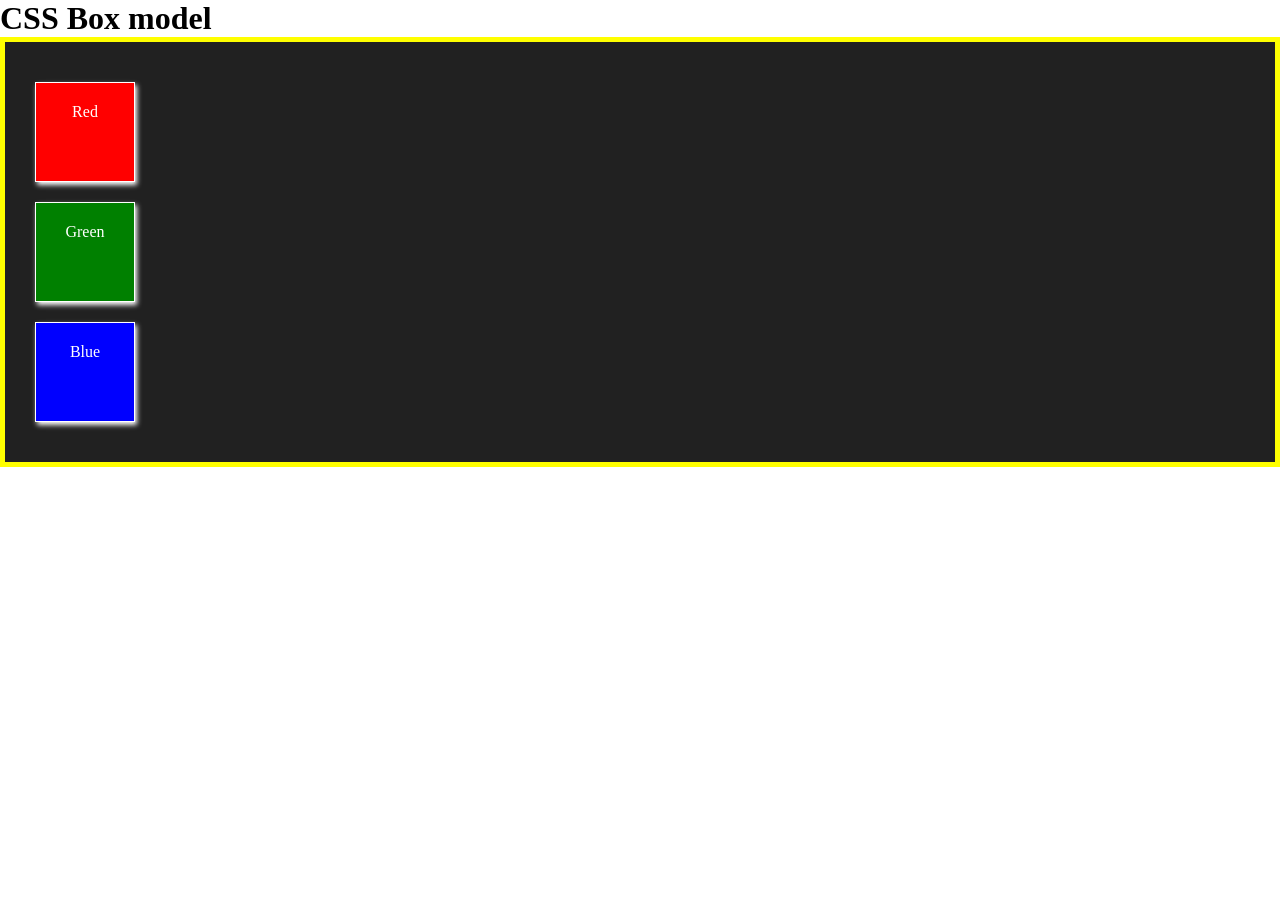
<file: CSS/CLASS-2/index.html>
<!DOCTYPE html>
<html lang="en">
<head>
    <meta charset="UTF-8">
    <meta name="viewport" content="width=device-width, initial-scale=1.0">
    <title>CSS Box model</title>
    <link rel="stylesheet" href="style.css"/>
</head>
<body>
    <h1>CSS Box model</h1>
    <div id="container">

        <div id="red" class="box">Red</div>
        <div id="green" class="box">Green</div>
        <div id="blue" class="box">Blue</div>

    </div>

</body>
</html>
</file>
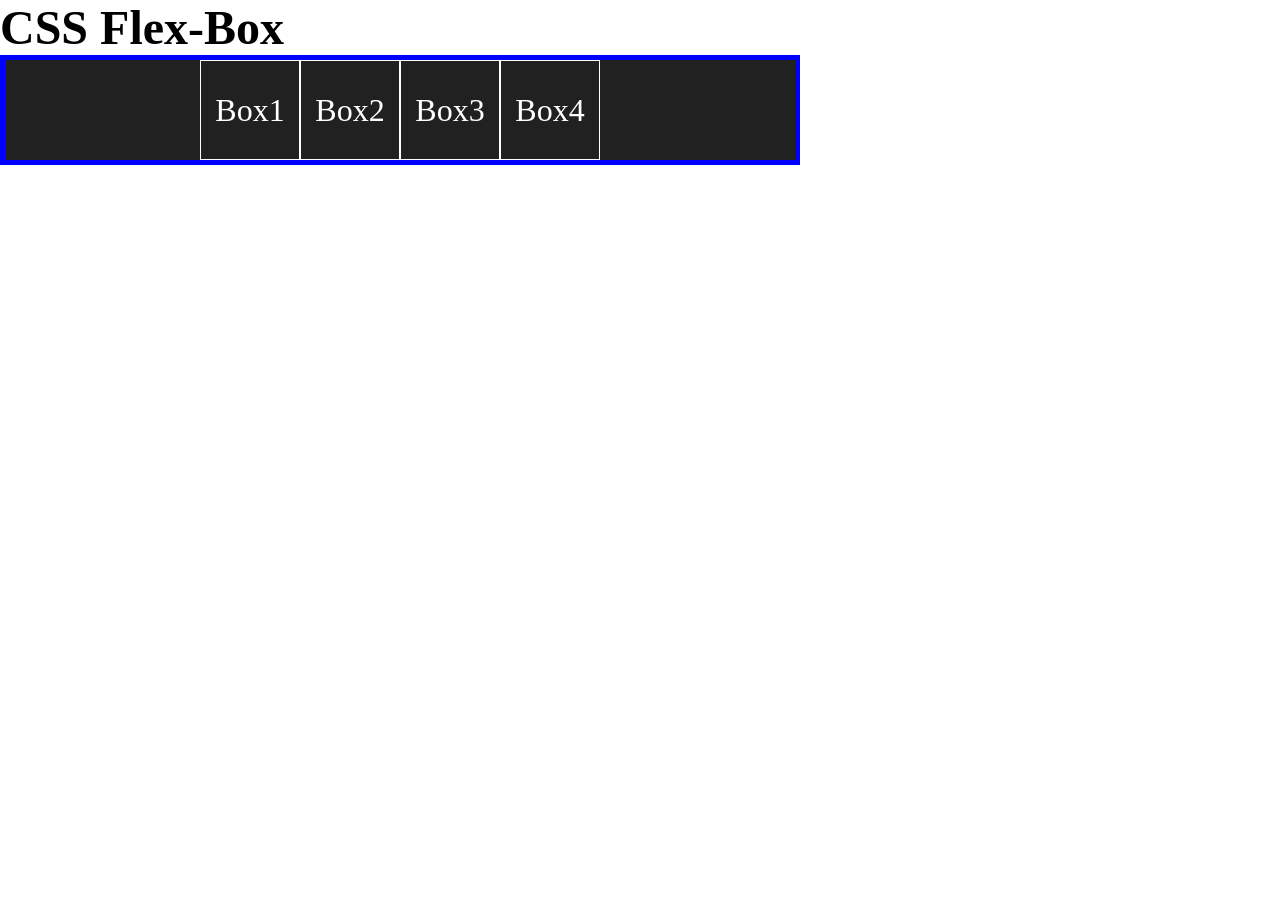
<file: CSS/CLASS-3/index.html>
<!DOCTYPE html>
<html lang="en">
<head>
    <meta charset="UTF-8">
    <meta name="viewport" content="width=device-width, initial-scale=1.0">
    <title>CSS Flex-Box</title>
    <link rel="stylesheet" href="style.css"/>
</head>
<body>
    <h1>CSS Flex-Box</h1>
    <div class="cont">
        <div id="red" class="box">Box1</div>
        <div id="blue" class="box">Box2</div>
        <div id="yellow" class="box">Box3</div>
        <div id="green" class="box">Box4</div>
    </div>
    
    
</body>
</html>
</file>
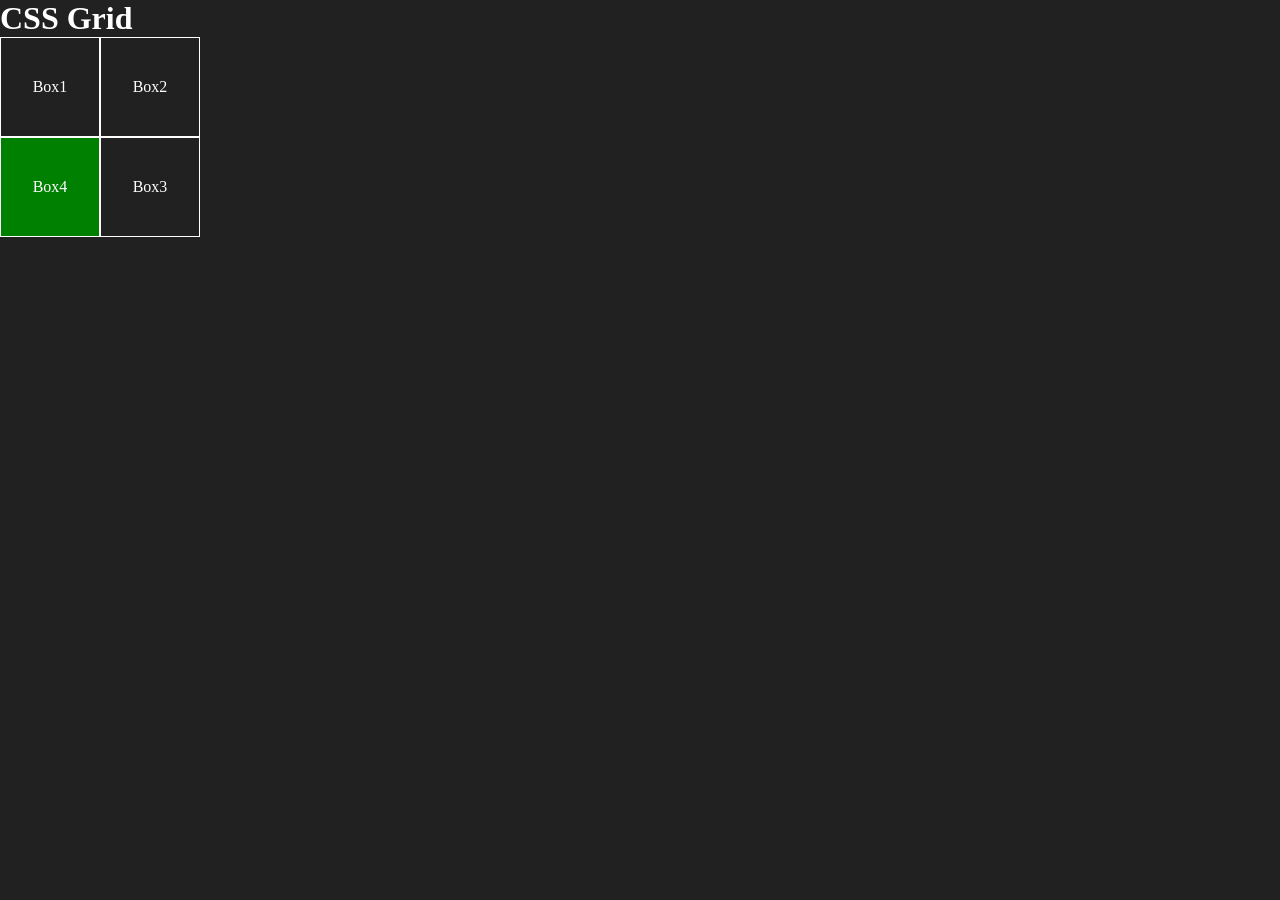
<file: CSS/CLASS-4/index.html>
<!DOCTYPE html>
<html lang="en">
  <head>
    <meta charset="UTF-8" />
    <meta name="viewport" content="width=device-width, initial-scale=1.0" />
    <title>CSS Grid</title>
    <link rel="stylesheet" href="style.css" />
  </head>
  <body>
    <h1>CSS Grid</h1>
    <div class="container">
      <div id="red" class="box">Box1</div>
      <div id="blue" class="box">Box2</div>
      <div id="yellow" class="box">Box3</div>
      <div id="green" class="box">Box4</div>
    </div>
  </body>
</html>
</file>
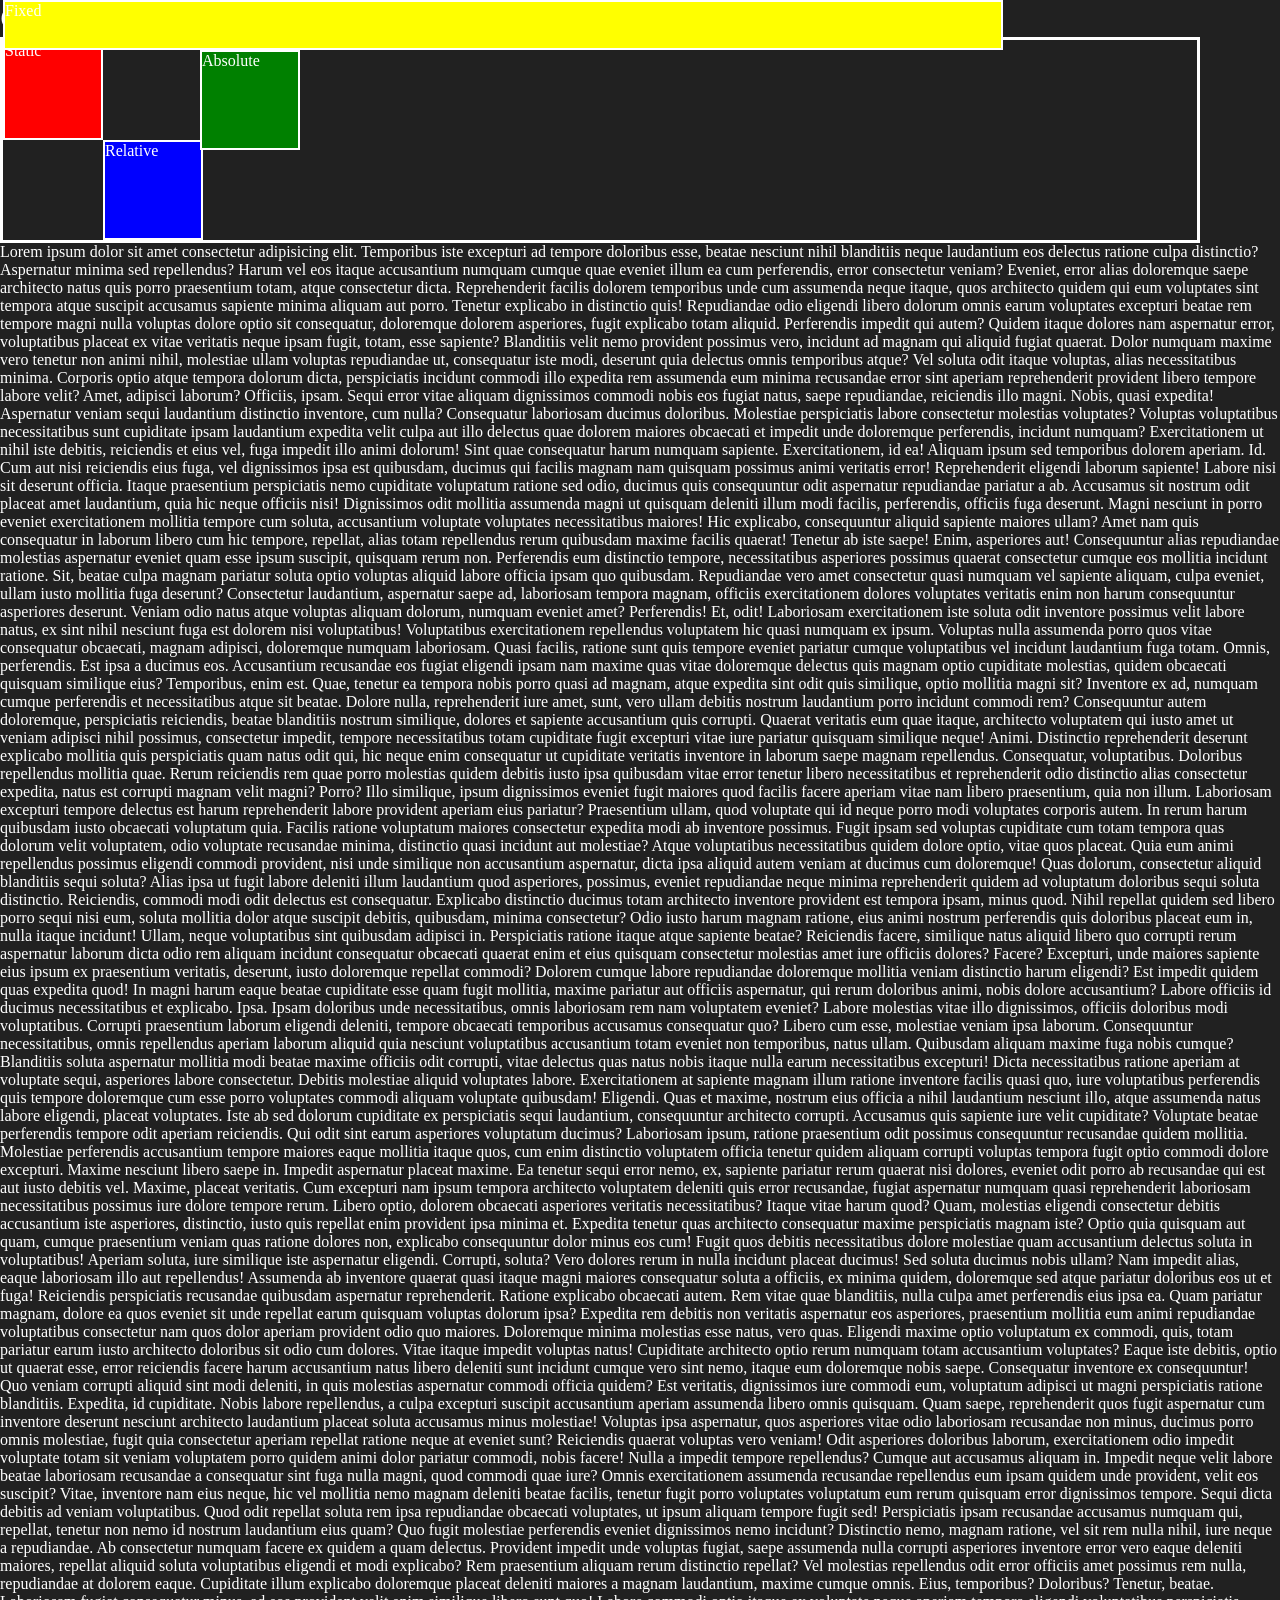
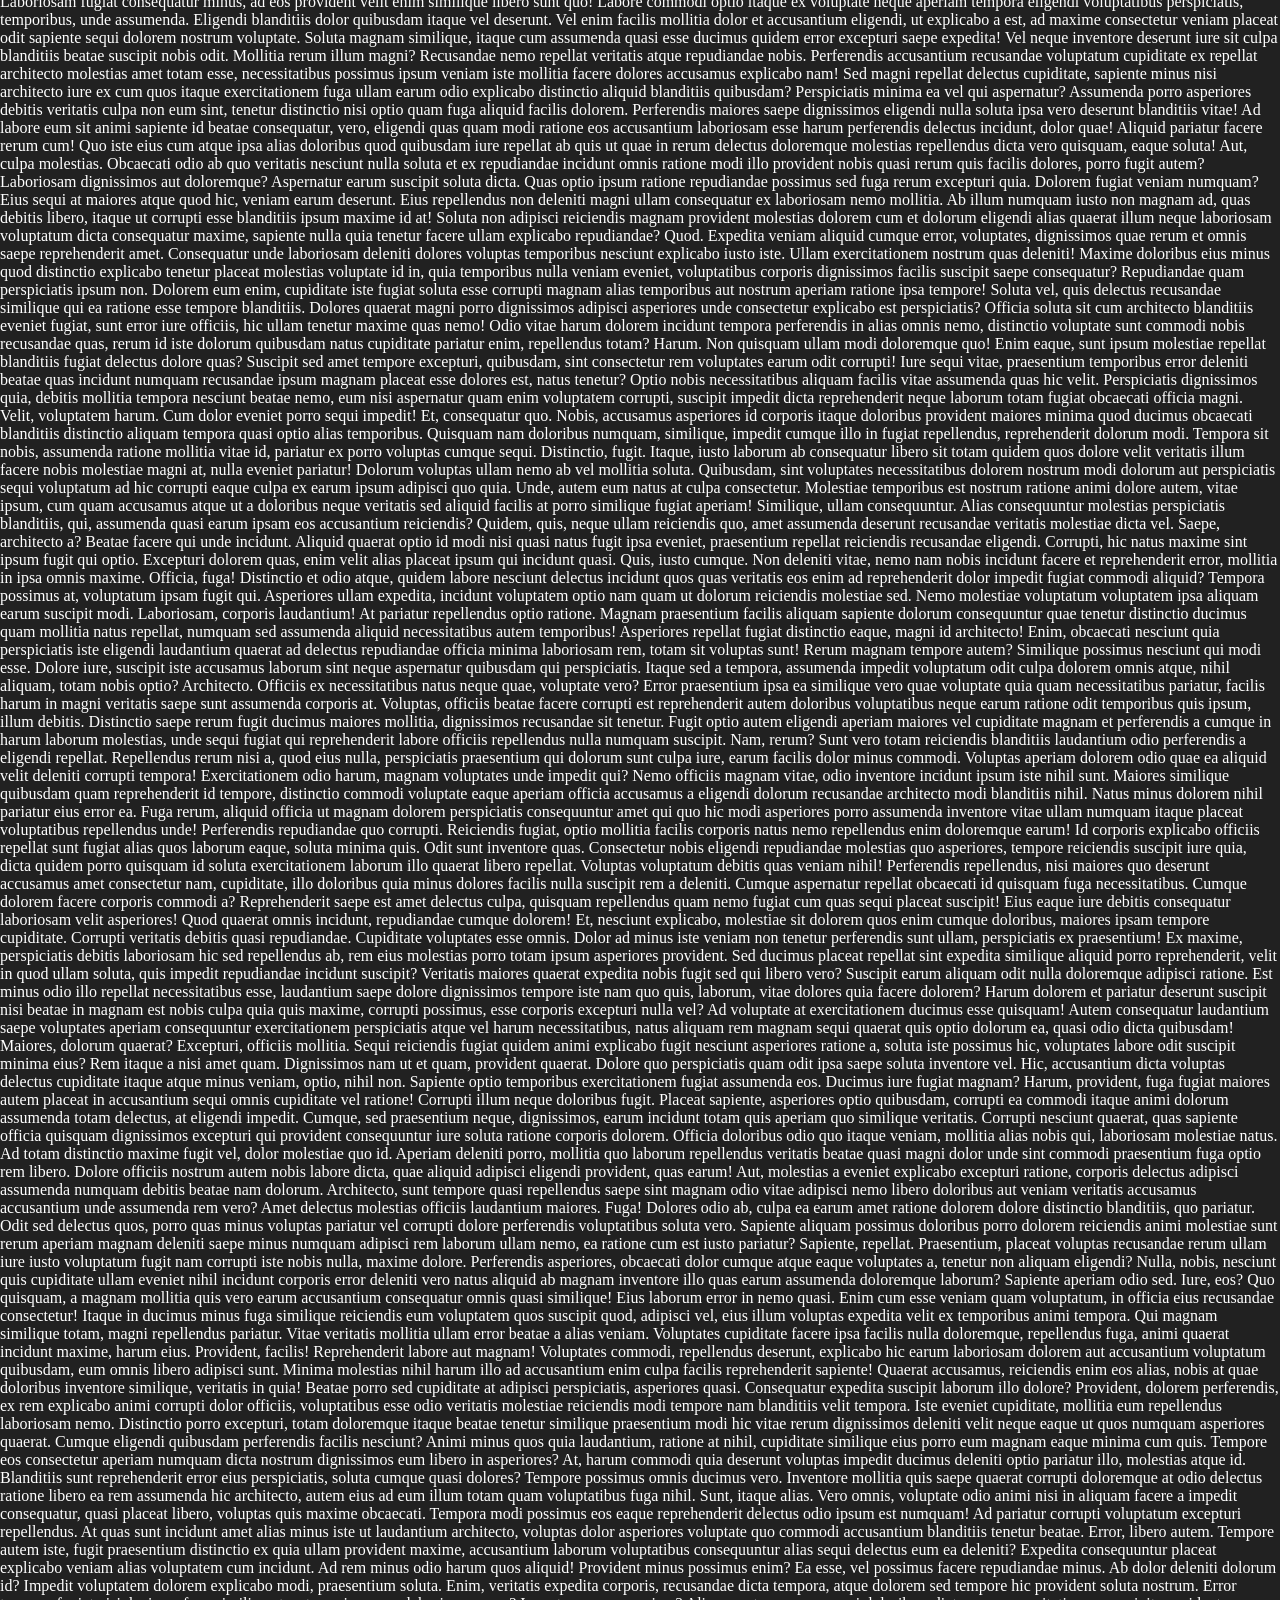
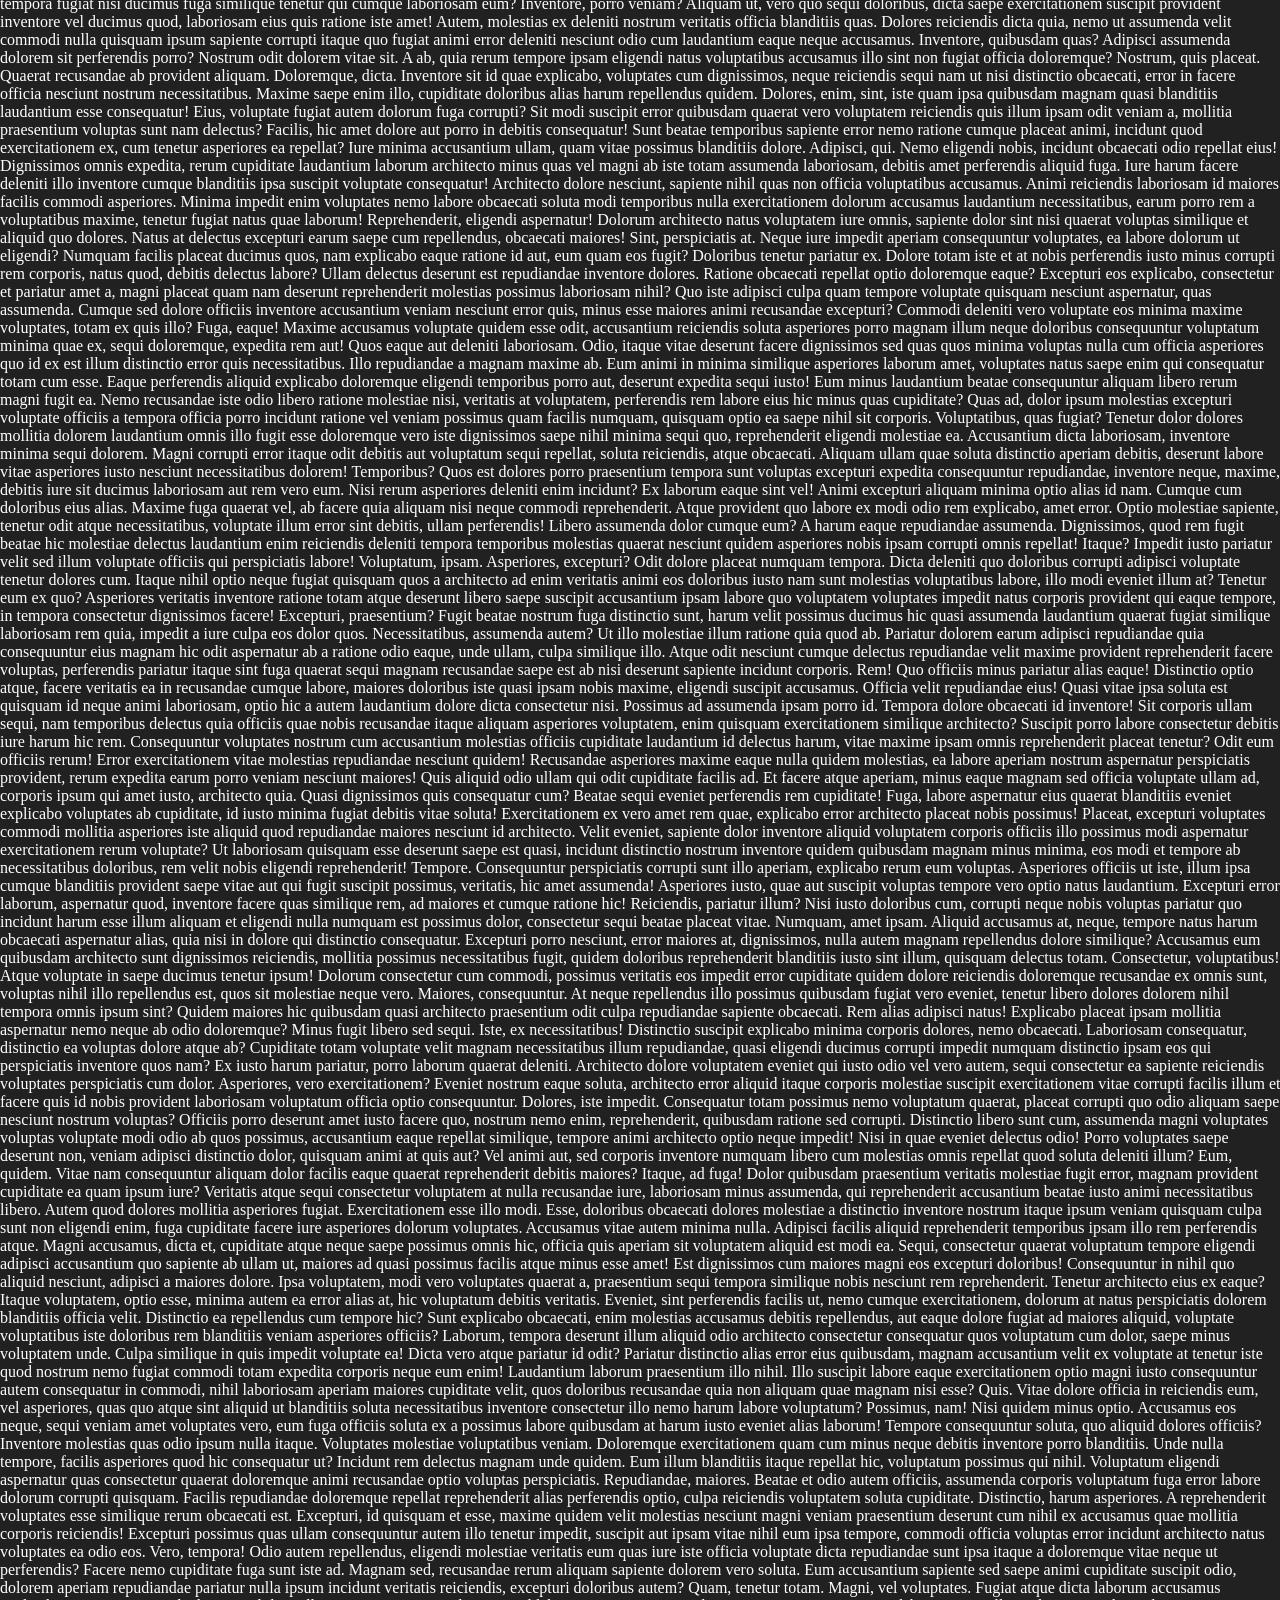
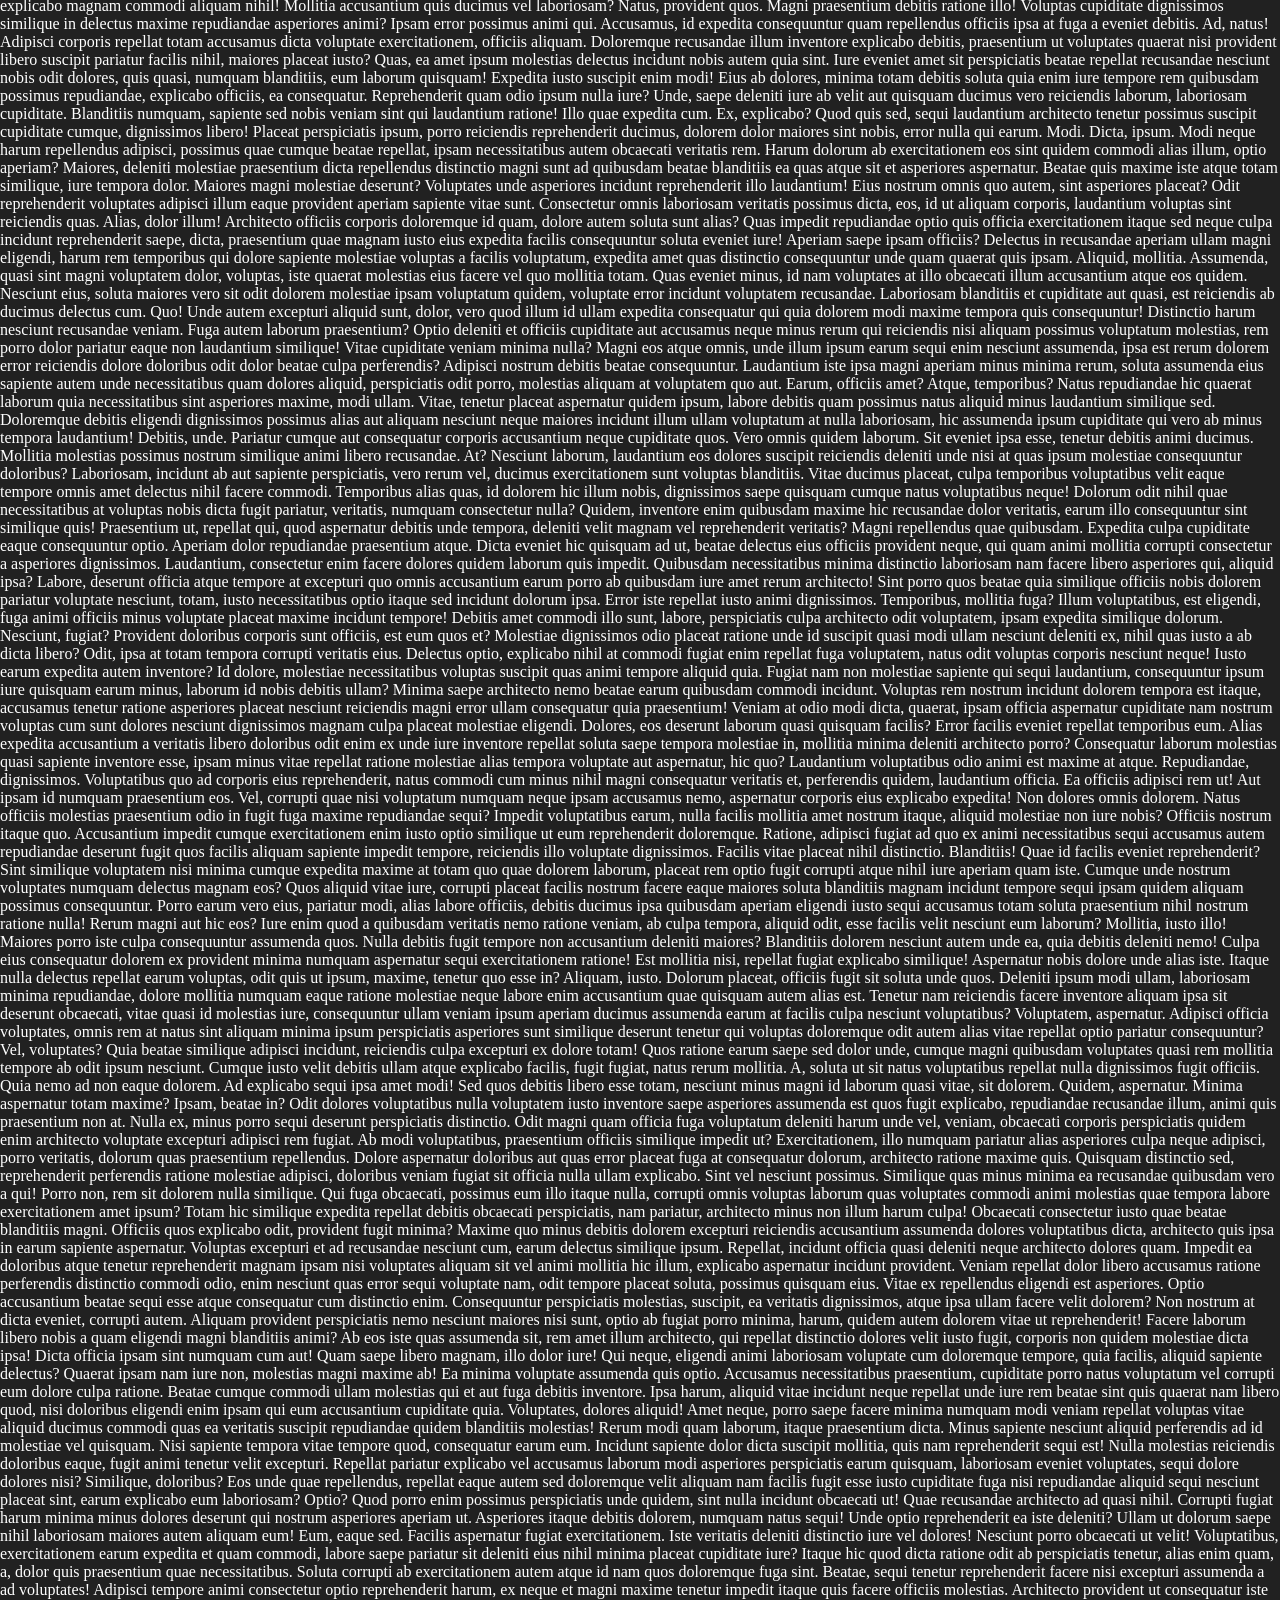
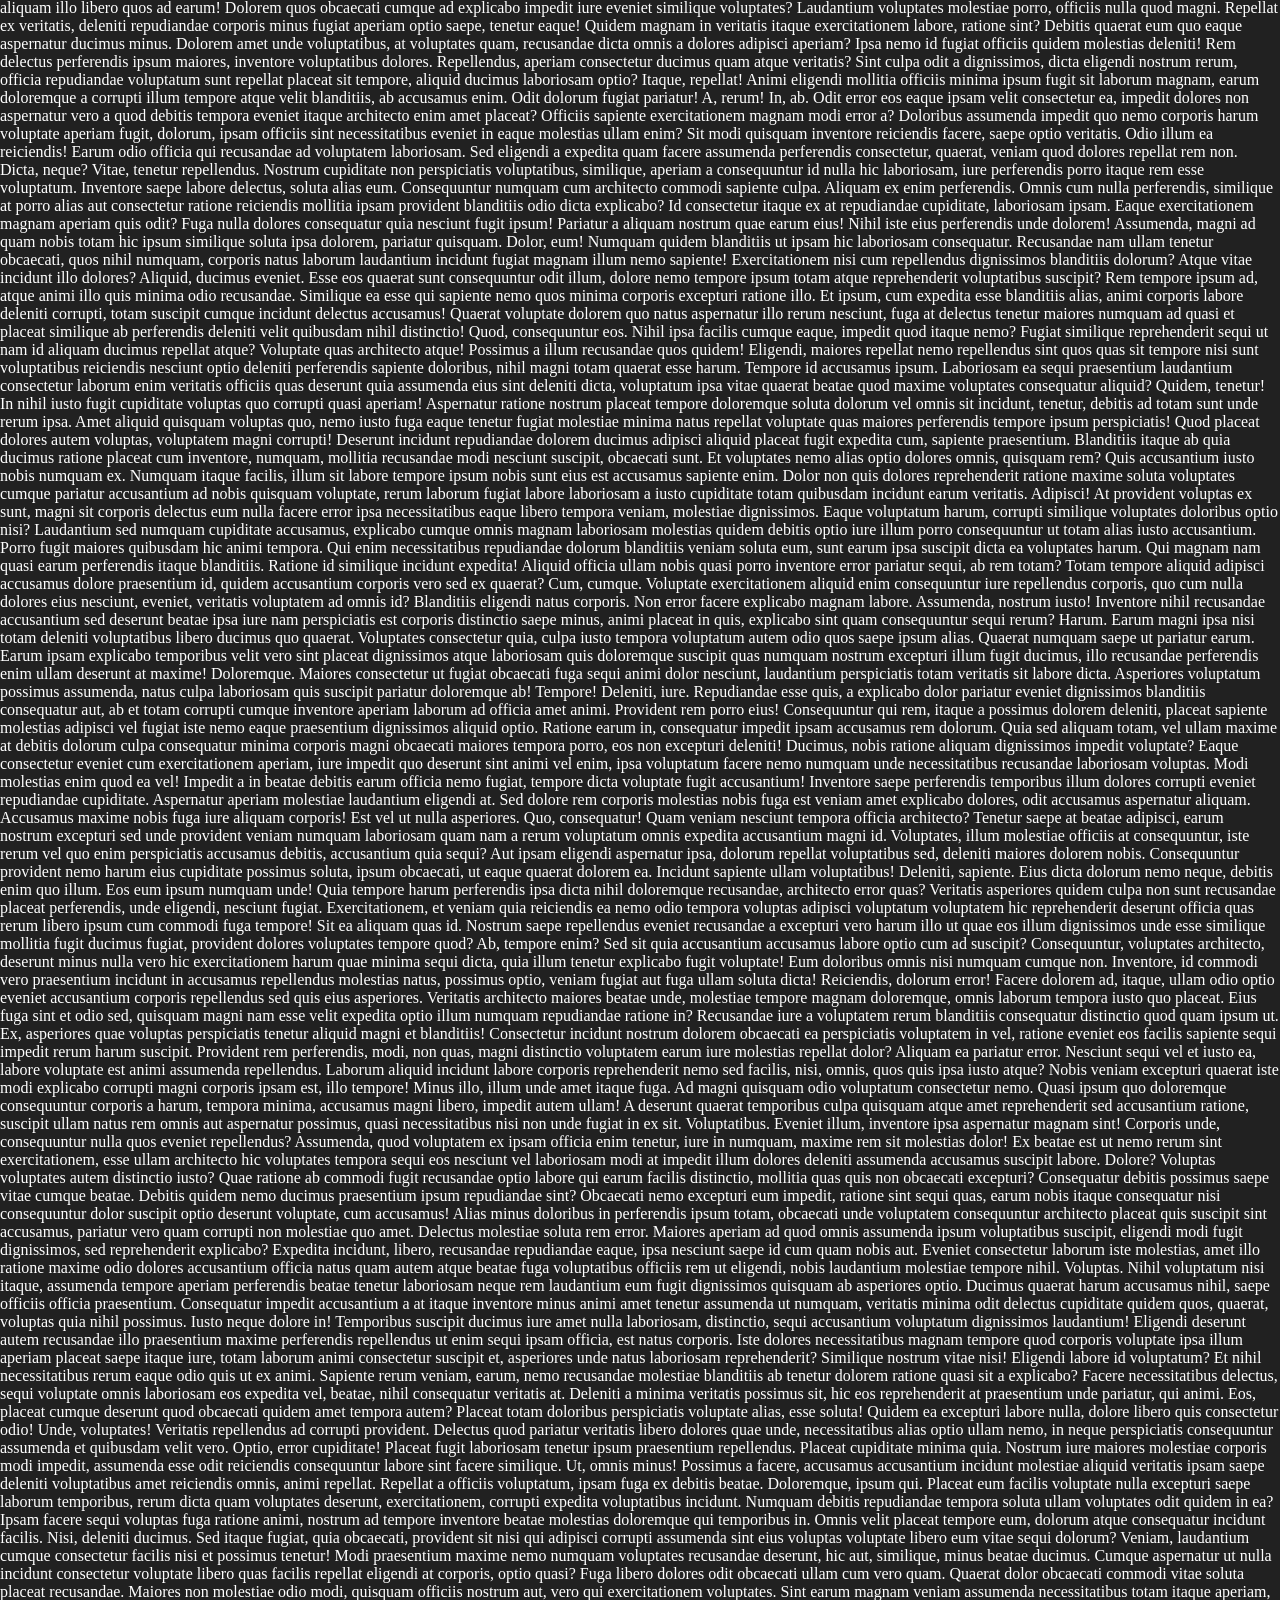
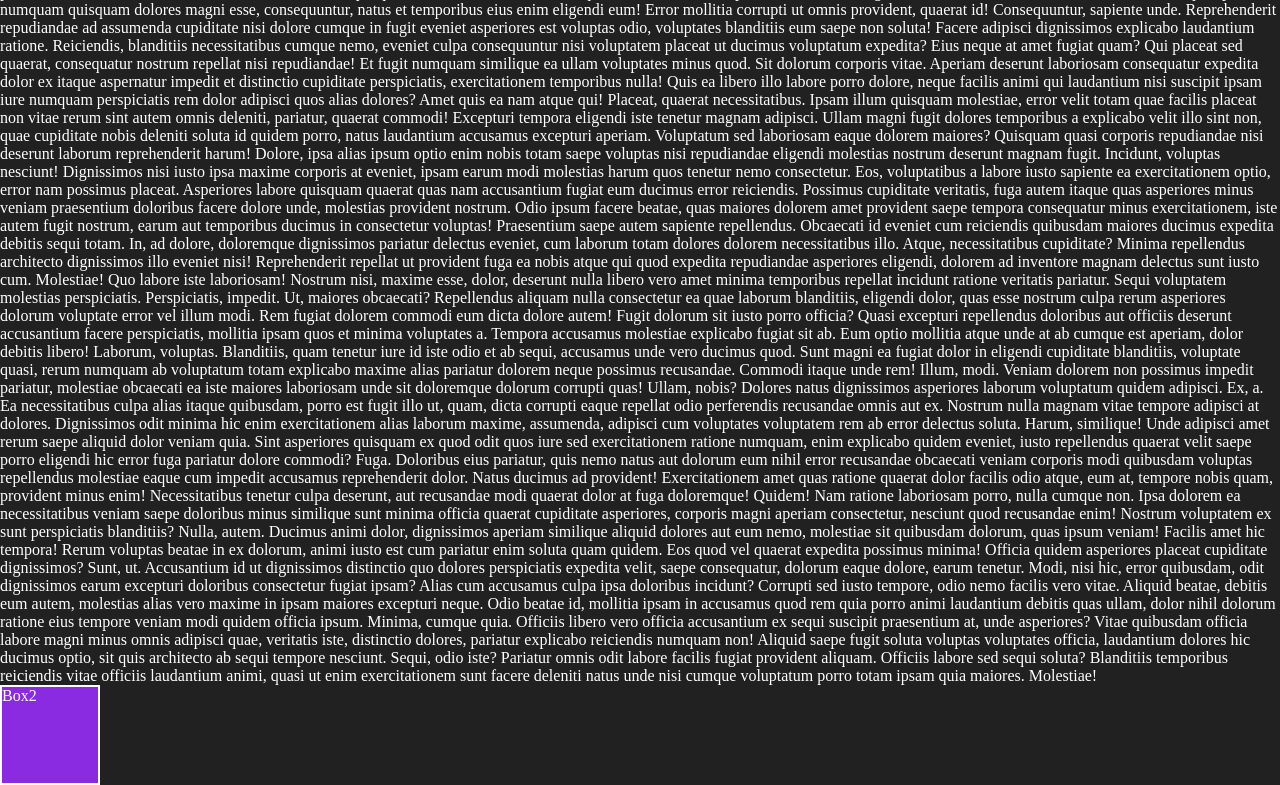
<file: CSS/CLASS-5/index.html>
<!DOCTYPE html>
<html lang="en">
<head>
    <meta charset="UTF-8">
    <meta name="viewport" content="width=device-width, initial-scale=1.0">
    <title>CSS positioning</title>
    <link rel="stylesheet" href="style.css">
</head>
<body>
    <h1>CSS positioning</h1>
    <div class="container">
        <div id="static" class="box">Static</div>
        <div id="relative" class="box">Relative</div>
        <div id="absolute" class="box">Absolute</div>
        <div id="fixed" class="box">Fixed</div>
    </div>
    <div class="paragraph">
        <p>Lorem ipsum dolor sit amet consectetur adipisicing elit. Temporibus iste excepturi ad tempore doloribus esse, beatae nesciunt nihil blanditiis neque laudantium eos delectus ratione culpa distinctio? Aspernatur minima sed repellendus?
        Harum vel eos itaque accusantium numquam cumque quae eveniet illum ea cum perferendis, error consectetur veniam? Eveniet, error alias doloremque saepe architecto natus quis porro praesentium totam, atque consectetur dicta.
        Reprehenderit facilis dolorem temporibus unde cum assumenda neque itaque, quos architecto quidem qui eum voluptates sint tempora atque suscipit accusamus sapiente minima aliquam aut porro. Tenetur explicabo in distinctio quis!
        Repudiandae odio eligendi libero dolorum omnis earum voluptates excepturi beatae rem tempore magni nulla voluptas dolore optio sit consequatur, doloremque dolorem asperiores, fugit explicabo totam aliquid. Perferendis impedit qui autem?
        Quidem itaque dolores nam aspernatur error, voluptatibus placeat ex vitae veritatis neque ipsam fugit, totam, esse sapiente? Blanditiis velit nemo provident possimus vero, incidunt ad magnam qui aliquid fugiat quaerat.
        Dolor numquam maxime vero tenetur non animi nihil, molestiae ullam voluptas repudiandae ut, consequatur iste modi, deserunt quia delectus omnis temporibus atque? Vel soluta odit itaque voluptas, alias necessitatibus minima.
        Corporis optio atque tempora dolorum dicta, perspiciatis incidunt commodi illo expedita rem assumenda eum minima recusandae error sint aperiam reprehenderit provident libero tempore labore velit? Amet, adipisci laborum? Officiis, ipsam.
        Sequi error vitae aliquam dignissimos commodi nobis eos fugiat natus, saepe repudiandae, reiciendis illo magni. Nobis, quasi expedita! Aspernatur veniam sequi laudantium distinctio inventore, cum nulla? Consequatur laboriosam ducimus doloribus.
        Molestiae perspiciatis labore consectetur molestias voluptates? Voluptas voluptatibus necessitatibus sunt cupiditate ipsam laudantium expedita velit culpa aut illo delectus quae dolorem maiores obcaecati et impedit unde doloremque perferendis, incidunt numquam?
        Exercitationem ut nihil iste debitis, reiciendis et eius vel, fuga impedit illo animi dolorum! Sint quae consequatur harum numquam sapiente. Exercitationem, id ea! Aliquam ipsum sed temporibus dolorem aperiam. Id.
        Cum aut nisi reiciendis eius fuga, vel dignissimos ipsa est quibusdam, ducimus qui facilis magnam nam quisquam possimus animi veritatis error! Reprehenderit eligendi laborum sapiente! Labore nisi sit deserunt officia.
        Itaque praesentium perspiciatis nemo cupiditate voluptatum ratione sed odio, ducimus quis consequuntur odit aspernatur repudiandae pariatur a ab. Accusamus sit nostrum odit placeat amet laudantium, quia hic neque officiis nisi!
        Dignissimos odit mollitia assumenda magni ut quisquam deleniti illum modi facilis, perferendis, officiis fuga deserunt. Magni nesciunt in porro eveniet exercitationem mollitia tempore cum soluta, accusantium voluptate voluptates necessitatibus maiores!
        Hic explicabo, consequuntur aliquid sapiente maiores ullam? Amet nam quis consequatur in laborum libero cum hic tempore, repellat, alias totam repellendus rerum quibusdam maxime facilis quaerat! Tenetur ab iste saepe!
        Enim, asperiores aut! Consequuntur alias repudiandae molestias aspernatur eveniet quam esse ipsum suscipit, quisquam rerum non. Perferendis eum distinctio tempore, necessitatibus asperiores possimus quaerat consectetur cumque eos mollitia incidunt ratione.
        Sit, beatae culpa magnam pariatur soluta optio voluptas aliquid labore officia ipsam quo quibusdam. Repudiandae vero amet consectetur quasi numquam vel sapiente aliquam, culpa eveniet, ullam iusto mollitia fuga deserunt?
        Consectetur laudantium, aspernatur saepe ad, laboriosam tempora magnam, officiis exercitationem dolores voluptates veritatis enim non harum consequuntur asperiores deserunt. Veniam odio natus atque voluptas aliquam dolorum, numquam eveniet amet? Perferendis!
        Et, odit! Laboriosam exercitationem iste soluta odit inventore possimus velit labore natus, ex sint nihil nesciunt fuga est dolorem nisi voluptatibus! Voluptatibus exercitationem repellendus voluptatem hic quasi numquam ex ipsum.
        Voluptas nulla assumenda porro quos vitae consequatur obcaecati, magnam adipisci, doloremque numquam laboriosam. Quasi facilis, ratione sunt quis tempore eveniet pariatur cumque voluptatibus vel incidunt laudantium fuga totam. Omnis, perferendis.
        Est ipsa a ducimus eos. Accusantium recusandae eos fugiat eligendi ipsam nam maxime quas vitae doloremque delectus quis magnam optio cupiditate molestias, quidem obcaecati quisquam similique eius? Temporibus, enim est.
        Quae, tenetur ea tempora nobis porro quasi ad magnam, atque expedita sint odit quis similique, optio mollitia magni sit? Inventore ex ad, numquam cumque perferendis et necessitatibus atque sit beatae.
        Dolore nulla, reprehenderit iure amet, sunt, vero ullam debitis nostrum laudantium porro incidunt commodi rem? Consequuntur autem doloremque, perspiciatis reiciendis, beatae blanditiis nostrum similique, dolores et sapiente accusantium quis corrupti.
        Quaerat veritatis eum quae itaque, architecto voluptatem qui iusto amet ut veniam adipisci nihil possimus, consectetur impedit, tempore necessitatibus totam cupiditate fugit excepturi vitae iure pariatur quisquam similique neque! Animi.
        Distinctio reprehenderit deserunt explicabo mollitia quis perspiciatis quam natus odit qui, hic neque enim consequatur ut cupiditate veritatis inventore in laborum saepe magnam repellendus. Consequatur, voluptatibus. Doloribus repellendus mollitia quae.
        Rerum reiciendis rem quae porro molestias quidem debitis iusto ipsa quibusdam vitae error tenetur libero necessitatibus et reprehenderit odio distinctio alias consectetur expedita, natus est corrupti magnam velit magni? Porro?
        Illo similique, ipsum dignissimos eveniet fugit maiores quod facilis facere aperiam vitae nam libero praesentium, quia non illum. Laboriosam excepturi tempore delectus est harum reprehenderit labore provident aperiam eius pariatur?
        Praesentium ullam, quod voluptate qui id neque porro modi voluptates corporis autem. In rerum harum quibusdam iusto obcaecati voluptatum quia. Facilis ratione voluptatum maiores consectetur expedita modi ab inventore possimus.
        Fugit ipsam sed voluptas cupiditate cum totam tempora quas dolorum velit voluptatem, odio voluptate recusandae minima, distinctio quasi incidunt aut molestiae? Atque voluptatibus necessitatibus quidem dolore optio, vitae quos placeat.
        Quia eum animi repellendus possimus eligendi commodi provident, nisi unde similique non accusantium aspernatur, dicta ipsa aliquid autem veniam at ducimus cum doloremque! Quas dolorum, consectetur aliquid blanditiis sequi soluta?
        Alias ipsa ut fugit labore deleniti illum laudantium quod asperiores, possimus, eveniet repudiandae neque minima reprehenderit quidem ad voluptatum doloribus sequi soluta distinctio. Reiciendis, commodi modi odit delectus est consequatur.
        Explicabo distinctio ducimus totam architecto inventore provident est tempora ipsam, minus quod. Nihil repellat quidem sed libero porro sequi nisi eum, soluta mollitia dolor atque suscipit debitis, quibusdam, minima consectetur?
        Odio iusto harum magnam ratione, eius animi nostrum perferendis quis doloribus placeat eum in, nulla itaque incidunt! Ullam, neque voluptatibus sint quibusdam adipisci in. Perspiciatis ratione itaque atque sapiente beatae?
        Reiciendis facere, similique natus aliquid libero quo corrupti rerum aspernatur laborum dicta odio rem aliquam incidunt consequatur obcaecati quaerat enim et eius quisquam consectetur molestias amet iure officiis dolores? Facere?
        Excepturi, unde maiores sapiente eius ipsum ex praesentium veritatis, deserunt, iusto doloremque repellat commodi? Dolorem cumque labore repudiandae doloremque mollitia veniam distinctio harum eligendi? Est impedit quidem quas expedita quod!
        In magni harum eaque beatae cupiditate esse quam fugit mollitia, maxime pariatur aut officiis aspernatur, qui rerum doloribus animi, nobis dolore accusantium? Labore officiis id ducimus necessitatibus et explicabo. Ipsa.
        Ipsam doloribus unde necessitatibus, omnis laboriosam rem nam voluptatem eveniet? Labore molestias vitae illo dignissimos, officiis doloribus modi voluptatibus. Corrupti praesentium laborum eligendi deleniti, tempore obcaecati temporibus accusamus consequatur quo?
        Libero cum esse, molestiae veniam ipsa laborum. Consequuntur necessitatibus, omnis repellendus aperiam laborum aliquid quia nesciunt voluptatibus accusantium totam eveniet non temporibus, natus ullam. Quibusdam aliquam maxime fuga nobis cumque?
        Blanditiis soluta aspernatur mollitia modi beatae maxime officiis odit corrupti, vitae delectus quas natus nobis itaque nulla earum necessitatibus excepturi! Dicta necessitatibus ratione aperiam at voluptate sequi, asperiores labore consectetur.
        Debitis molestiae aliquid voluptates labore. Exercitationem at sapiente magnam illum ratione inventore facilis quasi quo, iure voluptatibus perferendis quis tempore doloremque cum esse porro voluptates commodi aliquam voluptate quibusdam! Eligendi.
        Quas et maxime, nostrum eius officia a nihil laudantium nesciunt illo, atque assumenda natus labore eligendi, placeat voluptates. Iste ab sed dolorum cupiditate ex perspiciatis sequi laudantium, consequuntur architecto corrupti.
        Accusamus quis sapiente iure velit cupiditate? Voluptate beatae perferendis tempore odit aperiam reiciendis. Qui odit sint earum asperiores voluptatum ducimus? Laboriosam ipsum, ratione praesentium odit possimus consequuntur recusandae quidem mollitia.
        Molestiae perferendis accusantium tempore maiores eaque mollitia itaque quos, cum enim distinctio voluptatem officia tenetur quidem aliquam corrupti voluptas tempora fugit optio commodi dolore excepturi. Maxime nesciunt libero saepe in.
        Impedit aspernatur placeat maxime. Ea tenetur sequi error nemo, ex, sapiente pariatur rerum quaerat nisi dolores, eveniet odit porro ab recusandae qui est aut iusto debitis vel. Maxime, placeat veritatis.
        Cum excepturi nam ipsum tempora architecto voluptatem deleniti quis error recusandae, fugiat aspernatur numquam quasi reprehenderit laboriosam necessitatibus possimus iure dolore tempore rerum. Libero optio, dolorem obcaecati asperiores veritatis necessitatibus?
        Itaque vitae harum quod? Quam, molestias eligendi consectetur debitis accusantium iste asperiores, distinctio, iusto quis repellat enim provident ipsa minima et. Expedita tenetur quas architecto consequatur maxime perspiciatis magnam iste?
        Optio quia quisquam aut quam, cumque praesentium veniam quas ratione dolores non, explicabo consequuntur dolor minus eos cum! Fugit quos debitis necessitatibus dolore molestiae quam accusantium delectus soluta in voluptatibus!
        Aperiam soluta, iure similique iste aspernatur eligendi. Corrupti, soluta? Vero dolores rerum in nulla incidunt placeat ducimus! Sed soluta ducimus nobis ullam? Nam impedit alias, eaque laboriosam illo aut repellendus!
        Assumenda ab inventore quaerat quasi itaque magni maiores consequatur soluta a officiis, ex minima quidem, doloremque sed atque pariatur doloribus eos ut et fuga! Reiciendis perspiciatis recusandae quibusdam aspernatur reprehenderit.
        Ratione explicabo obcaecati autem. Rem vitae quae blanditiis, nulla culpa amet perferendis eius ipsa ea. Quam pariatur magnam, dolore ea quos eveniet sit unde repellat earum quisquam voluptas dolorum ipsa?
        Expedita rem debitis non veritatis aspernatur eos asperiores, praesentium mollitia eum animi repudiandae voluptatibus consectetur nam quos dolor aperiam provident odio quo maiores. Doloremque minima molestias esse natus, vero quas.
        Eligendi maxime optio voluptatum ex commodi, quis, totam pariatur earum iusto architecto doloribus sit odio cum dolores. Vitae itaque impedit voluptas natus! Cupiditate architecto optio rerum numquam totam accusantium voluptates?
        Eaque iste debitis, optio ut quaerat esse, error reiciendis facere harum accusantium natus libero deleniti sunt incidunt cumque vero sint nemo, itaque eum doloremque nobis saepe. Consequatur inventore ex consequuntur!
        Quo veniam corrupti aliquid sint modi deleniti, in quis molestias aspernatur commodi officia quidem? Est veritatis, dignissimos iure commodi eum, voluptatum adipisci ut magni perspiciatis ratione blanditiis. Expedita, id cupiditate.
        Nobis labore repellendus, a culpa excepturi suscipit accusantium aperiam assumenda libero omnis quisquam. Quam saepe, reprehenderit quos fugit aspernatur cum inventore deserunt nesciunt architecto laudantium placeat soluta accusamus minus molestiae!
        Voluptas ipsa aspernatur, quos asperiores vitae odio laboriosam recusandae non minus, ducimus porro omnis molestiae, fugit quia consectetur aperiam repellat ratione neque at eveniet sunt? Reiciendis quaerat voluptas vero veniam!
        Odit asperiores doloribus laborum, exercitationem odio impedit voluptate totam sit veniam voluptatem porro quidem animi dolor pariatur commodi, nobis facere! Nulla a impedit tempore repellendus? Cumque aut accusamus aliquam in.
        Impedit neque velit labore beatae laboriosam recusandae a consequatur sint fuga nulla magni, quod commodi quae iure? Omnis exercitationem assumenda recusandae repellendus eum ipsam quidem unde provident, velit eos suscipit?
        Vitae, inventore nam eius neque, hic vel mollitia nemo magnam deleniti beatae facilis, tenetur fugit porro voluptates voluptatum eum rerum quisquam error dignissimos tempore. Sequi dicta debitis ad veniam voluptatibus.
        Quod odit repellat soluta rem ipsa repudiandae obcaecati voluptates, ut ipsum aliquam tempore fugit sed! Perspiciatis ipsam recusandae accusamus numquam qui, repellat, tenetur non nemo id nostrum laudantium eius quam?
        Quo fugit molestiae perferendis eveniet dignissimos nemo incidunt? Distinctio nemo, magnam ratione, vel sit rem nulla nihil, iure neque a repudiandae. Ab consectetur numquam facere ex quidem a quam delectus.
        Provident impedit unde voluptas fugiat, saepe assumenda nulla corrupti asperiores inventore error vero eaque deleniti maiores, repellat aliquid soluta voluptatibus eligendi et modi explicabo? Rem praesentium aliquam rerum distinctio repellat?
        Vel molestias repellendus odit error officiis amet possimus rem nulla, repudiandae at dolorem eaque. Cupiditate illum explicabo doloremque placeat deleniti maiores a magnam laudantium, maxime cumque omnis. Eius, temporibus? Doloribus?
        Tenetur, beatae. Laboriosam fugiat consequatur minus, ad eos provident velit enim similique libero sunt quo! Labore commodi optio itaque ex voluptate neque aperiam tempora eligendi voluptatibus perspiciatis, temporibus, unde assumenda.
        Eligendi blanditiis dolor quibusdam itaque vel deserunt. Vel enim facilis mollitia dolor et accusantium eligendi, ut explicabo a est, ad maxime consectetur veniam placeat odit sapiente sequi dolorem nostrum voluptate.
        Soluta magnam similique, itaque cum assumenda quasi esse ducimus quidem error excepturi saepe expedita! Vel neque inventore deserunt iure sit culpa blanditiis beatae suscipit nobis odit. Mollitia rerum illum magni?
        Recusandae nemo repellat veritatis atque repudiandae nobis. Perferendis accusantium recusandae voluptatum cupiditate ex repellat architecto molestias amet totam esse, necessitatibus possimus ipsum veniam iste mollitia facere dolores accusamus explicabo nam!
        Sed magni repellat delectus cupiditate, sapiente minus nisi architecto iure ex cum quos itaque exercitationem fuga ullam earum odio explicabo distinctio aliquid blanditiis quibusdam? Perspiciatis minima ea vel qui aspernatur?
        Assumenda porro asperiores debitis veritatis culpa non eum sint, tenetur distinctio nisi optio quam fuga aliquid facilis dolorem. Perferendis maiores saepe dignissimos eligendi nulla soluta ipsa vero deserunt blanditiis vitae!
        Ad labore eum sit animi sapiente id beatae consequatur, vero, eligendi quas quam modi ratione eos accusantium laboriosam esse harum perferendis delectus incidunt, dolor quae! Aliquid pariatur facere rerum cum!
        Quo iste eius cum atque ipsa alias doloribus quod quibusdam iure repellat ab quis ut quae in rerum delectus doloremque molestias repellendus dicta vero quisquam, eaque soluta! Aut, culpa molestias.
        Obcaecati odio ab quo veritatis nesciunt nulla soluta et ex repudiandae incidunt omnis ratione modi illo provident nobis quasi rerum quis facilis dolores, porro fugit autem? Laboriosam dignissimos aut doloremque?
        Aspernatur earum suscipit soluta dicta. Quas optio ipsum ratione repudiandae possimus sed fuga rerum excepturi quia. Dolorem fugiat veniam numquam? Eius sequi at maiores atque quod hic, veniam earum deserunt.
        Eius repellendus non deleniti magni ullam consequatur ex laboriosam nemo mollitia. Ab illum numquam iusto non magnam ad, quas debitis libero, itaque ut corrupti esse blanditiis ipsum maxime id at!
        Soluta non adipisci reiciendis magnam provident molestias dolorem cum et dolorum eligendi alias quaerat illum neque laboriosam voluptatum dicta consequatur maxime, sapiente nulla quia tenetur facere ullam explicabo repudiandae? Quod.
        Expedita veniam aliquid cumque error, voluptates, dignissimos quae rerum et omnis saepe reprehenderit amet. Consequatur unde laboriosam deleniti dolores voluptas temporibus nesciunt explicabo iusto iste. Ullam exercitationem nostrum quas deleniti!
        Maxime doloribus eius minus quod distinctio explicabo tenetur placeat molestias voluptate id in, quia temporibus nulla veniam eveniet, voluptatibus corporis dignissimos facilis suscipit saepe consequatur? Repudiandae quam perspiciatis ipsum non.
        Dolorem eum enim, cupiditate iste fugiat soluta esse corrupti magnam alias temporibus aut nostrum aperiam ratione ipsa tempore! Soluta vel, quis delectus recusandae similique qui ea ratione esse tempore blanditiis.
        Dolores quaerat magni porro dignissimos adipisci asperiores unde consectetur explicabo est perspiciatis? Officia soluta sit cum architecto blanditiis eveniet fugiat, sunt error iure officiis, hic ullam tenetur maxime quas nemo!
        Odio vitae harum dolorem incidunt tempora perferendis in alias omnis nemo, distinctio voluptate sunt commodi nobis recusandae quas, rerum id iste dolorum quibusdam natus cupiditate pariatur enim, repellendus totam? Harum.
        Non quisquam ullam modi doloremque quo! Enim eaque, sunt ipsum molestiae repellat blanditiis fugiat delectus dolore quas? Suscipit sed amet tempore excepturi, quibusdam, sint consectetur rem voluptates earum odit corrupti!
        Iure sequi vitae, praesentium temporibus error deleniti beatae quas incidunt numquam recusandae ipsum magnam placeat esse dolores est, natus tenetur? Optio nobis necessitatibus aliquam facilis vitae assumenda quas hic velit.
        Perspiciatis dignissimos quia, debitis mollitia tempora nesciunt beatae nemo, eum nisi aspernatur quam enim voluptatem corrupti, suscipit impedit dicta reprehenderit neque laborum totam fugiat obcaecati officia magni. Velit, voluptatem harum.
        Cum dolor eveniet porro sequi impedit! Et, consequatur quo. Nobis, accusamus asperiores id corporis itaque doloribus provident maiores minima quod ducimus obcaecati blanditiis distinctio aliquam tempora quasi optio alias temporibus.
        Quisquam nam doloribus numquam, similique, impedit cumque illo in fugiat repellendus, reprehenderit dolorum modi. Tempora sit nobis, assumenda ratione mollitia vitae id, pariatur ex porro voluptas cumque sequi. Distinctio, fugit.
        Itaque, iusto laborum ab consequatur libero sit totam quidem quos dolore velit veritatis illum facere nobis molestiae magni at, nulla eveniet pariatur! Dolorum voluptas ullam nemo ab vel mollitia soluta.
        Quibusdam, sint voluptates necessitatibus dolorem nostrum modi dolorum aut perspiciatis sequi voluptatum ad hic corrupti eaque culpa ex earum ipsum adipisci quo quia. Unde, autem eum natus at culpa consectetur.
        Molestiae temporibus est nostrum ratione animi dolore autem, vitae ipsum, cum quam accusamus atque ut a doloribus neque veritatis sed aliquid facilis at porro similique fugiat aperiam! Similique, ullam consequuntur.
        Alias consequuntur molestias perspiciatis blanditiis, qui, assumenda quasi earum ipsam eos accusantium reiciendis? Quidem, quis, neque ullam reiciendis quo, amet assumenda deserunt recusandae veritatis molestiae dicta vel. Saepe, architecto a?
        Beatae facere qui unde incidunt. Aliquid quaerat optio id modi nisi quasi natus fugit ipsa eveniet, praesentium repellat reiciendis recusandae eligendi. Corrupti, hic natus maxime sint ipsum fugit qui optio.
        Excepturi dolorem quas, enim velit alias placeat ipsum qui incidunt quasi. Quis, iusto cumque. Non deleniti vitae, nemo nam nobis incidunt facere et reprehenderit error, mollitia in ipsa omnis maxime.
        Officia, fuga! Distinctio et odio atque, quidem labore nesciunt delectus incidunt quos quas veritatis eos enim ad reprehenderit dolor impedit fugiat commodi aliquid? Tempora possimus at, voluptatum ipsam fugit qui.
        Asperiores ullam expedita, incidunt voluptatem optio nam quam ut dolorum reiciendis molestiae sed. Nemo molestiae voluptatum voluptatem ipsa aliquam earum suscipit modi. Laboriosam, corporis laudantium! At pariatur repellendus optio ratione.
        Magnam praesentium facilis aliquam sapiente dolorum consequuntur quae tenetur distinctio ducimus quam mollitia natus repellat, numquam sed assumenda aliquid necessitatibus autem temporibus! Asperiores repellat fugiat distinctio eaque, magni id architecto!
        Enim, obcaecati nesciunt quia perspiciatis iste eligendi laudantium quaerat ad delectus repudiandae officia minima laboriosam rem, totam sit voluptas sunt! Rerum magnam tempore autem? Similique possimus nesciunt qui modi esse.
        Dolore iure, suscipit iste accusamus laborum sint neque aspernatur quibusdam qui perspiciatis. Itaque sed a tempora, assumenda impedit voluptatum odit culpa dolorem omnis atque, nihil aliquam, totam nobis optio? Architecto.
        Officiis ex necessitatibus natus neque quae, voluptate vero? Error praesentium ipsa ea similique vero quae voluptate quia quam necessitatibus pariatur, facilis harum in magni veritatis saepe sunt assumenda corporis at.
        Voluptas, officiis beatae facere corrupti est reprehenderit autem doloribus voluptatibus neque earum ratione odit temporibus quis ipsum, illum debitis. Distinctio saepe rerum fugit ducimus maiores mollitia, dignissimos recusandae sit tenetur.
        Fugit optio autem eligendi aperiam maiores vel cupiditate magnam et perferendis a cumque in harum laborum molestias, unde sequi fugiat qui reprehenderit labore officiis repellendus nulla numquam suscipit. Nam, rerum?
        Sunt vero totam reiciendis blanditiis laudantium odio perferendis a eligendi repellat. Repellendus rerum nisi a, quod eius nulla, perspiciatis praesentium qui dolorum sunt culpa iure, earum facilis dolor minus commodi.
        Voluptas aperiam dolorem odio quae ea aliquid velit deleniti corrupti tempora! Exercitationem odio harum, magnam voluptates unde impedit qui? Nemo officiis magnam vitae, odio inventore incidunt ipsum iste nihil sunt.
        Maiores similique quibusdam quam reprehenderit id tempore, distinctio commodi voluptate eaque aperiam officia accusamus a eligendi dolorum recusandae architecto modi blanditiis nihil. Natus minus dolorem nihil pariatur eius error ea.
        Fuga rerum, aliquid officia ut magnam dolorem perspiciatis consequuntur amet qui quo hic modi asperiores porro assumenda inventore vitae ullam numquam itaque placeat voluptatibus repellendus unde! Perferendis repudiandae quo corrupti.
        Reiciendis fugiat, optio mollitia facilis corporis natus nemo repellendus enim doloremque earum! Id corporis explicabo officiis repellat sunt fugiat alias quos laborum eaque, soluta minima quis. Odit sunt inventore quas.
        Consectetur nobis eligendi repudiandae molestias quo asperiores, tempore reiciendis suscipit iure quia, dicta quidem porro quisquam id soluta exercitationem laborum illo quaerat libero repellat. Voluptas voluptatum debitis quas veniam nihil!
        Perferendis repellendus, nisi maiores quo deserunt accusamus amet consectetur nam, cupiditate, illo doloribus quia minus dolores facilis nulla suscipit rem a deleniti. Cumque aspernatur repellat obcaecati id quisquam fuga necessitatibus.
        Cumque dolorem facere corporis commodi a? Reprehenderit saepe est amet delectus culpa, quisquam repellendus quam nemo fugiat cum quas sequi placeat suscipit! Eius eaque iure debitis consequatur laboriosam velit asperiores!
        Quod quaerat omnis incidunt, repudiandae cumque dolorem! Et, nesciunt explicabo, molestiae sit dolorem quos enim cumque doloribus, maiores ipsam tempore cupiditate. Corrupti veritatis debitis quasi repudiandae. Cupiditate voluptates esse omnis.
        Dolor ad minus iste veniam non tenetur perferendis sunt ullam, perspiciatis ex praesentium! Ex maxime, perspiciatis debitis laboriosam hic sed repellendus ab, rem eius molestias porro totam ipsum asperiores provident.
        Sed ducimus placeat repellat sint expedita similique aliquid porro reprehenderit, velit in quod ullam soluta, quis impedit repudiandae incidunt suscipit? Veritatis maiores quaerat expedita nobis fugit sed qui libero vero?
        Suscipit earum aliquam odit nulla doloremque adipisci ratione. Est minus odio illo repellat necessitatibus esse, laudantium saepe dolore dignissimos tempore iste nam quo quis, laborum, vitae dolores quia facere dolorem?
        Harum dolorem et pariatur deserunt suscipit nisi beatae in magnam est nobis culpa quia quis maxime, corrupti possimus, esse corporis excepturi nulla vel? Ad voluptate at exercitationem ducimus esse quisquam!
        Autem consequatur laudantium saepe voluptates aperiam consequuntur exercitationem perspiciatis atque vel harum necessitatibus, natus aliquam rem magnam sequi quaerat quis optio dolorum ea, quasi odio dicta quibusdam! Maiores, dolorum quaerat?
        Excepturi, officiis mollitia. Sequi reiciendis fugiat quidem animi explicabo fugit nesciunt asperiores ratione a, soluta iste possimus hic, voluptates labore odit suscipit minima eius? Rem itaque a nisi amet quam.
        Dignissimos nam ut et quam, provident quaerat. Dolore quo perspiciatis quam odit ipsa saepe soluta inventore vel. Hic, accusantium dicta voluptas delectus cupiditate itaque atque minus veniam, optio, nihil non.
        Sapiente optio temporibus exercitationem fugiat assumenda eos. Ducimus iure fugiat magnam? Harum, provident, fuga fugiat maiores autem placeat in accusantium sequi omnis cupiditate vel ratione! Corrupti illum neque doloribus fugit.
        Placeat sapiente, asperiores optio quibusdam, corrupti ea commodi itaque animi dolorum assumenda totam delectus, at eligendi impedit. Cumque, sed praesentium neque, dignissimos, earum incidunt totam quis aperiam quo similique veritatis.
        Corrupti nesciunt quaerat, quas sapiente officia quisquam dignissimos excepturi qui provident consequuntur iure soluta ratione corporis dolorem. Officia doloribus odio quo itaque veniam, mollitia alias nobis qui, laboriosam molestiae natus.
        Ad totam distinctio maxime fugit vel, dolor molestiae quo id. Aperiam deleniti porro, mollitia quo laborum repellendus veritatis beatae quasi magni dolor unde sint commodi praesentium fuga optio rem libero.
        Dolore officiis nostrum autem nobis labore dicta, quae aliquid adipisci eligendi provident, quas earum! Aut, molestias a eveniet explicabo excepturi ratione, corporis delectus adipisci assumenda numquam debitis beatae nam dolorum.
        Architecto, sunt tempore quasi repellendus saepe sint magnam odio vitae adipisci nemo libero doloribus aut veniam veritatis accusamus accusantium unde assumenda rem vero? Amet delectus molestias officiis laudantium maiores. Fuga!
        Dolores odio ab, culpa ea earum amet ratione dolorem dolore distinctio blanditiis, quo pariatur. Odit sed delectus quos, porro quas minus voluptas pariatur vel corrupti dolore perferendis voluptatibus soluta vero.
        Sapiente aliquam possimus doloribus porro dolorem reiciendis animi molestiae sunt rerum aperiam magnam deleniti saepe minus numquam adipisci rem laborum ullam nemo, ea ratione cum est iusto pariatur? Sapiente, repellat.
        Praesentium, placeat voluptas recusandae rerum ullam iure iusto voluptatum fugit nam corrupti iste nobis nulla, maxime dolore. Perferendis asperiores, obcaecati dolor cumque atque eaque voluptates a, tenetur non aliquam eligendi?
        Nulla, nobis, nesciunt quis cupiditate ullam eveniet nihil incidunt corporis error deleniti vero natus aliquid ab magnam inventore illo quas earum assumenda doloremque laborum? Sapiente aperiam odio sed. Iure, eos?
        Quo quisquam, a magnam mollitia quis vero earum accusantium consequatur omnis quasi similique! Eius laborum error in nemo quasi. Enim cum esse veniam quam voluptatum, in officia eius recusandae consectetur!
        Itaque in ducimus minus fuga similique reiciendis eum voluptatem quos suscipit quod, adipisci vel, eius illum voluptas expedita velit ex temporibus animi tempora. Qui magnam similique totam, magni repellendus pariatur.
        Vitae veritatis mollitia ullam error beatae a alias veniam. Voluptates cupiditate facere ipsa facilis nulla doloremque, repellendus fuga, animi quaerat incidunt maxime, harum eius. Provident, facilis! Reprehenderit labore aut magnam!
        Voluptates commodi, repellendus deserunt, explicabo hic earum laboriosam dolorem aut accusantium voluptatum quibusdam, eum omnis libero adipisci sunt. Minima molestias nihil harum illo ad accusantium enim culpa facilis reprehenderit sapiente!
        Quaerat accusamus, reiciendis enim eos alias, nobis at quae doloribus inventore similique, veritatis in quia! Beatae porro sed cupiditate at adipisci perspiciatis, asperiores quasi. Consequatur expedita suscipit laborum illo dolore?
        Provident, dolorem perferendis, ex rem explicabo animi corrupti dolor officiis, voluptatibus esse odio veritatis molestiae reiciendis modi tempore nam blanditiis velit tempora. Iste eveniet cupiditate, mollitia eum repellendus laboriosam nemo.
        Distinctio porro excepturi, totam doloremque itaque beatae tenetur similique praesentium modi hic vitae rerum dignissimos deleniti velit neque eaque ut quos numquam asperiores quaerat. Cumque eligendi quibusdam perferendis facilis nesciunt?
        Animi minus quos quia laudantium, ratione at nihil, cupiditate similique eius porro eum magnam eaque minima cum quis. Tempore eos consectetur aperiam numquam dicta nostrum dignissimos eum libero in asperiores?
        At, harum commodi quia deserunt voluptas impedit ducimus deleniti optio pariatur illo, molestias atque id. Blanditiis sunt reprehenderit error eius perspiciatis, soluta cumque quasi dolores? Tempore possimus omnis ducimus vero.
        Inventore mollitia quis saepe quaerat corrupti doloremque at odio delectus ratione libero ea rem assumenda hic architecto, autem eius ad eum illum totam quam voluptatibus fuga nihil. Sunt, itaque alias.
        Vero omnis, voluptate odio animi nisi in aliquam facere a impedit consequatur, quasi placeat libero, voluptas quis maxime obcaecati. Tempora modi possimus eos eaque reprehenderit delectus odio ipsum est numquam!
        Ad pariatur corrupti voluptatum excepturi repellendus. At quas sunt incidunt amet alias minus iste ut laudantium architecto, voluptas dolor asperiores voluptate quo commodi accusantium blanditiis tenetur beatae. Error, libero autem.
        Tempore autem iste, fugit praesentium distinctio ex quia ullam provident maxime, accusantium laborum voluptatibus consequuntur alias sequi delectus eum ea deleniti? Expedita consequuntur placeat explicabo veniam alias voluptatem cum incidunt.
        Ad rem minus odio harum quos aliquid! Provident minus possimus enim? Ea esse, vel possimus facere repudiandae minus. Ab dolor deleniti dolorum id? Impedit voluptatem dolorem explicabo modi, praesentium soluta.
        Enim, veritatis expedita corporis, recusandae dicta tempora, atque dolorem sed tempore hic provident soluta nostrum. Error tempora fugiat nisi ducimus fuga similique tenetur qui cumque laboriosam eum? Inventore, porro veniam?
        Aliquam ut, vero quo sequi doloribus, dicta saepe exercitationem suscipit provident inventore vel ducimus quod, laboriosam eius quis ratione iste amet! Autem, molestias ex deleniti nostrum veritatis officia blanditiis quas.
        Dolores reiciendis dicta quia, nemo ut assumenda velit commodi nulla quisquam ipsum sapiente corrupti itaque quo fugiat animi error deleniti nesciunt odio cum laudantium eaque neque accusamus. Inventore, quibusdam quas?
        Adipisci assumenda dolorem sit perferendis porro? Nostrum odit dolorem vitae sit. A ab, quia rerum tempore ipsam eligendi natus voluptatibus accusamus illo sint non fugiat officia doloremque? Nostrum, quis placeat.
        Quaerat recusandae ab provident aliquam. Doloremque, dicta. Inventore sit id quae explicabo, voluptates cum dignissimos, neque reiciendis sequi nam ut nisi distinctio obcaecati, error in facere officia nesciunt nostrum necessitatibus.
        Maxime saepe enim illo, cupiditate doloribus alias harum repellendus quidem. Dolores, enim, sint, iste quam ipsa quibusdam magnam quasi blanditiis laudantium esse consequatur! Eius, voluptate fugiat autem dolorum fuga corrupti?
        Sit modi suscipit error quibusdam quaerat vero voluptatem reiciendis quis illum ipsam odit veniam a, mollitia praesentium voluptas sunt nam delectus? Facilis, hic amet dolore aut porro in debitis consequatur!
        Sunt beatae temporibus sapiente error nemo ratione cumque placeat animi, incidunt quod exercitationem ex, cum tenetur asperiores ea repellat? Iure minima accusantium ullam, quam vitae possimus blanditiis dolore. Adipisci, qui.
        Nemo eligendi nobis, incidunt obcaecati odio repellat eius! Dignissimos omnis expedita, rerum cupiditate laudantium laborum architecto minus quas vel magni ab iste totam assumenda laboriosam, debitis amet perferendis aliquid fuga.
        Iure harum facere deleniti illo inventore cumque blanditiis ipsa suscipit voluptate consequatur! Architecto dolore nesciunt, sapiente nihil quas non officia voluptatibus accusamus. Animi reiciendis laboriosam id maiores facilis commodi asperiores.
        Minima impedit enim voluptates nemo labore obcaecati soluta modi temporibus nulla exercitationem dolorum accusamus laudantium necessitatibus, earum porro rem a voluptatibus maxime, tenetur fugiat natus quae laborum! Reprehenderit, eligendi aspernatur!
        Dolorum architecto natus voluptatem iure omnis, sapiente dolor sint nisi quaerat voluptas similique et aliquid quo dolores. Natus at delectus excepturi earum saepe cum repellendus, obcaecati maiores! Sint, perspiciatis at.
        Neque iure impedit aperiam consequuntur voluptates, ea labore dolorum ut eligendi? Numquam facilis placeat ducimus quos, nam explicabo eaque ratione id aut, eum quam eos fugit? Doloribus tenetur pariatur ex.
        Dolore totam iste et at nobis perferendis iusto minus corrupti rem corporis, natus quod, debitis delectus labore? Ullam delectus deserunt est repudiandae inventore dolores. Ratione obcaecati repellat optio doloremque eaque?
        Excepturi eos explicabo, consectetur et pariatur amet a, magni placeat quam nam deserunt reprehenderit molestias possimus laboriosam nihil? Quo iste adipisci culpa quam tempore voluptate quisquam nesciunt aspernatur, quas assumenda.
        Cumque sed dolore officiis inventore accusantium veniam nesciunt error quis, minus esse maiores animi recusandae excepturi? Commodi deleniti vero voluptate eos minima maxime voluptates, totam ex quis illo? Fuga, eaque!
        Maxime accusamus voluptate quidem esse odit, accusantium reiciendis soluta asperiores porro magnam illum neque doloribus consequuntur voluptatum minima quae ex, sequi doloremque, expedita rem aut! Quos eaque aut deleniti laboriosam.
        Odio, itaque vitae deserunt facere dignissimos sed quas quos minima voluptas nulla cum officia asperiores quo id ex est illum distinctio error quis necessitatibus. Illo repudiandae a magnam maxime ab.
        Eum animi in minima similique asperiores laborum amet, voluptates natus saepe enim qui consequatur totam cum esse. Eaque perferendis aliquid explicabo doloremque eligendi temporibus porro aut, deserunt expedita sequi iusto!
        Eum minus laudantium beatae consequuntur aliquam libero rerum magni fugit ea. Nemo recusandae iste odio libero ratione molestiae nisi, veritatis at voluptatem, perferendis rem labore eius hic minus quas cupiditate?
        Quas ad, dolor ipsum molestias excepturi voluptate officiis a tempora officia porro incidunt ratione vel veniam possimus quam facilis numquam, quisquam optio ea saepe nihil sit corporis. Voluptatibus, quas fugiat?
        Tenetur dolor dolores mollitia dolorem laudantium omnis illo fugit esse doloremque vero iste dignissimos saepe nihil minima sequi quo, reprehenderit eligendi molestiae ea. Accusantium dicta laboriosam, inventore minima sequi dolorem.
        Magni corrupti error itaque odit debitis aut voluptatum sequi repellat, soluta reiciendis, atque obcaecati. Aliquam ullam quae soluta distinctio aperiam debitis, deserunt labore vitae asperiores iusto nesciunt necessitatibus dolorem! Temporibus?
        Quos est dolores porro praesentium tempora sunt voluptas excepturi expedita consequuntur repudiandae, inventore neque, maxime, debitis iure sit ducimus laboriosam aut rem vero eum. Nisi rerum asperiores deleniti enim incidunt?
        Ex laborum eaque sint vel! Animi excepturi aliquam minima optio alias id nam. Cumque cum doloribus eius alias. Maxime fuga quaerat vel, ab facere quia aliquam nisi neque commodi reprehenderit.
        Atque provident quo labore ex modi odio rem explicabo, amet error. Optio molestiae sapiente, tenetur odit atque necessitatibus, voluptate illum error sint debitis, ullam perferendis! Libero assumenda dolor cumque eum?
        A harum eaque repudiandae assumenda. Dignissimos, quod rem fugit beatae hic molestiae delectus laudantium enim reiciendis deleniti tempora temporibus molestias quaerat nesciunt quidem asperiores nobis ipsam corrupti omnis repellat! Itaque?
        Impedit iusto pariatur velit sed illum voluptate officiis qui perspiciatis labore! Voluptatum, ipsam. Asperiores, excepturi? Odit dolore placeat numquam tempora. Dicta deleniti quo doloribus corrupti adipisci voluptate tenetur dolores cum.
        Itaque nihil optio neque fugiat quisquam quos a architecto ad enim veritatis animi eos doloribus iusto nam sunt molestias voluptatibus labore, illo modi eveniet illum at? Tenetur eum ex quo?
        Asperiores veritatis inventore ratione totam atque deserunt libero saepe suscipit accusantium ipsam labore quo voluptatem voluptates impedit natus corporis provident qui eaque tempore, in tempora consectetur dignissimos facere! Excepturi, praesentium?
        Fugit beatae nostrum fuga distinctio sunt, harum velit possimus ducimus hic quasi assumenda laudantium quaerat fugiat similique laboriosam rem quia, impedit a iure culpa eos dolor quos. Necessitatibus, assumenda autem?
        Ut illo molestiae illum ratione quia quod ab. Pariatur dolorem earum adipisci repudiandae quia consequuntur eius magnam hic odit aspernatur ab a ratione odio eaque, unde ullam, culpa similique illo.
        Atque odit nesciunt cumque delectus repudiandae velit maxime provident reprehenderit facere voluptas, perferendis pariatur itaque sint fuga quaerat sequi magnam recusandae saepe est ab nisi deserunt sapiente incidunt corporis. Rem!
        Quo officiis minus pariatur alias eaque! Distinctio optio atque, facere veritatis ea in recusandae cumque labore, maiores doloribus iste quasi ipsam nobis maxime, eligendi suscipit accusamus. Officia velit repudiandae eius!
        Quasi vitae ipsa soluta est quisquam id neque animi laboriosam, optio hic a autem laudantium dolore dicta consectetur nisi. Possimus ad assumenda ipsam porro id. Tempora dolore obcaecati id inventore!
        Sit corporis ullam sequi, nam temporibus delectus quia officiis quae nobis recusandae itaque aliquam asperiores voluptatem, enim quisquam exercitationem similique architecto? Suscipit porro labore consectetur debitis iure harum hic rem.
        Consequuntur voluptates nostrum cum accusantium molestias officiis cupiditate laudantium id delectus harum, vitae maxime ipsam omnis reprehenderit placeat tenetur? Odit eum officiis rerum! Error exercitationem vitae molestias repudiandae nesciunt quidem!
        Recusandae asperiores maxime eaque nulla quidem molestias, ea labore aperiam nostrum aspernatur perspiciatis provident, rerum expedita earum porro veniam nesciunt maiores! Quis aliquid odio ullam qui odit cupiditate facilis ad.
        Et facere atque aperiam, minus eaque magnam sed officia voluptate ullam ad, corporis ipsum qui amet iusto, architecto quia. Quasi dignissimos quis consequatur cum? Beatae sequi eveniet perferendis rem cupiditate!
        Fuga, labore aspernatur eius quaerat blanditiis eveniet explicabo voluptates ab cupiditate, id iusto minima fugiat debitis vitae soluta! Exercitationem ex vero amet rem quae, explicabo error architecto placeat nobis possimus!
        Placeat, excepturi voluptates commodi mollitia asperiores iste aliquid quod repudiandae maiores nesciunt id architecto. Velit eveniet, sapiente dolor inventore aliquid voluptatem corporis officiis illo possimus modi aspernatur exercitationem rerum voluptate?
        Ut laboriosam quisquam esse deserunt saepe est quasi, incidunt distinctio nostrum inventore quidem quibusdam magnam minus minima, eos modi et tempore ab necessitatibus doloribus, rem velit nobis eligendi reprehenderit! Tempore.
        Consequuntur perspiciatis corrupti sunt illo aperiam, explicabo rerum eum voluptas. Asperiores officiis ut iste, illum ipsa cumque blanditiis provident saepe vitae aut qui fugit suscipit possimus, veritatis, hic amet assumenda!
        Asperiores iusto, quae aut suscipit voluptas tempore vero optio natus laudantium. Excepturi error laborum, aspernatur quod, inventore facere quas similique rem, ad maiores et cumque ratione hic! Reiciendis, pariatur illum?
        Nisi iusto doloribus cum, corrupti neque nobis voluptas pariatur quo incidunt harum esse illum aliquam et eligendi nulla numquam est possimus dolor, consectetur sequi beatae placeat vitae. Numquam, amet ipsam.
        Aliquid accusamus at, neque, tempore natus harum obcaecati aspernatur alias, quia nisi in dolore qui distinctio consequatur. Excepturi porro nesciunt, error maiores at, dignissimos, nulla autem magnam repellendus dolore similique?
        Accusamus eum quibusdam architecto sunt dignissimos reiciendis, mollitia possimus necessitatibus fugit, quidem doloribus reprehenderit blanditiis iusto sint illum, quisquam delectus totam. Consectetur, voluptatibus! Atque voluptate in saepe ducimus tenetur ipsum!
        Dolorum consectetur cum commodi, possimus veritatis eos impedit error cupiditate quidem dolore reiciendis doloremque recusandae ex omnis sunt, voluptas nihil illo repellendus est, quos sit molestiae neque vero. Maiores, consequuntur.
        At neque repellendus illo possimus quibusdam fugiat vero eveniet, tenetur libero dolores dolorem nihil tempora omnis ipsum sint? Quidem maiores hic quibusdam quasi architecto praesentium odit culpa repudiandae sapiente obcaecati.
        Rem alias adipisci natus! Explicabo placeat ipsam mollitia aspernatur nemo neque ab odio doloremque? Minus fugit libero sed sequi. Iste, ex necessitatibus! Distinctio suscipit explicabo minima corporis dolores, nemo obcaecati.
        Laboriosam consequatur, distinctio ea voluptas dolore atque ab? Cupiditate totam voluptate velit magnam necessitatibus illum repudiandae, quasi eligendi ducimus corrupti impedit numquam distinctio ipsam eos qui perspiciatis inventore quos nam?
        Ex iusto harum pariatur, porro laborum quaerat deleniti. Architecto dolore voluptatem eveniet qui iusto odio vel vero autem, sequi consectetur ea sapiente reiciendis voluptates perspiciatis cum dolor. Asperiores, vero exercitationem?
        Eveniet nostrum eaque soluta, architecto error aliquid itaque corporis molestiae suscipit exercitationem vitae corrupti facilis illum et facere quis id nobis provident laboriosam voluptatum officia optio consequuntur. Dolores, iste impedit.
        Consequatur totam possimus nemo voluptatum quaerat, placeat corrupti quo odio aliquam saepe nesciunt nostrum voluptas? Officiis porro deserunt amet iusto facere quo, nostrum nemo enim, reprehenderit, quibusdam ratione sed corrupti.
        Distinctio libero sunt cum, assumenda magni voluptates voluptas voluptate modi odio ab quos possimus, accusantium eaque repellat similique, tempore animi architecto optio neque impedit! Nisi in quae eveniet delectus odio!
        Porro voluptates saepe deserunt non, veniam adipisci distinctio dolor, quisquam animi at quis aut? Vel animi aut, sed corporis inventore numquam libero cum molestias omnis repellat quod soluta deleniti illum?
        Eum, quidem. Vitae nam consequuntur aliquam dolor facilis eaque quaerat reprehenderit debitis maiores? Itaque, ad fuga! Dolor quibusdam praesentium veritatis molestiae fugit error, magnam provident cupiditate ea quam ipsum iure?
        Veritatis atque sequi consectetur voluptatem at nulla recusandae iure, laboriosam minus assumenda, qui reprehenderit accusantium beatae iusto animi necessitatibus libero. Autem quod dolores mollitia asperiores fugiat. Exercitationem esse illo modi.
        Esse, doloribus obcaecati dolores molestiae a distinctio inventore nostrum itaque ipsum veniam quisquam culpa sunt non eligendi enim, fuga cupiditate facere iure asperiores dolorum voluptates. Accusamus vitae autem minima nulla.
        Adipisci facilis aliquid reprehenderit temporibus ipsam illo rem perferendis atque. Magni accusamus, dicta et, cupiditate atque neque saepe possimus omnis hic, officia quis aperiam sit voluptatem aliquid est modi ea.
        Sequi, consectetur quaerat voluptatum tempore eligendi adipisci accusantium quo sapiente ab ullam ut, maiores ad quasi possimus facilis atque minus esse amet! Est dignissimos cum maiores magni eos excepturi doloribus!
        Consequuntur in nihil quo aliquid nesciunt, adipisci a maiores dolore. Ipsa voluptatem, modi vero voluptates quaerat a, praesentium sequi tempora similique nobis nesciunt rem reprehenderit. Tenetur architecto eius ex eaque?
        Itaque voluptatem, optio esse, minima autem ea error alias at, hic voluptatum debitis veritatis. Eveniet, sint perferendis facilis ut, nemo cumque exercitationem, dolorum at natus perspiciatis dolorem blanditiis officia velit.
        Distinctio ea repellendus cum tempore hic? Sunt explicabo obcaecati, enim molestias accusamus debitis repellendus, aut eaque dolore fugiat ad maiores aliquid, voluptate voluptatibus iste doloribus rem blanditiis veniam asperiores officiis?
        Laborum, tempora deserunt illum aliquid odio architecto consectetur consequatur quos voluptatum cum dolor, saepe minus voluptatem unde. Culpa similique in quis impedit voluptate ea! Dicta vero atque pariatur id odit?
        Pariatur distinctio alias error eius quibusdam, magnam accusantium velit ex voluptate at tenetur iste quod nostrum nemo fugiat commodi totam expedita corporis neque eum enim! Laudantium laborum praesentium illo nihil.
        Illo suscipit labore eaque exercitationem optio magni iusto consequuntur autem consequatur in commodi, nihil laboriosam aperiam maiores cupiditate velit, quos doloribus recusandae quia non aliquam quae magnam nisi esse? Quis.
        Vitae dolore officia in reiciendis eum, vel asperiores, quas quo atque sint aliquid ut blanditiis soluta necessitatibus inventore consectetur illo nemo harum labore voluptatum? Possimus, nam! Nisi quidem minus optio.
        Accusamus eos neque, sequi veniam amet voluptates vero, eum fuga officiis soluta ex a possimus labore quibusdam at harum iusto eveniet alias laborum! Tempore consequuntur soluta, quo aliquid dolores officiis?
        Inventore molestias quas odio ipsum nulla itaque. Voluptates molestiae voluptatibus veniam. Doloremque exercitationem quam cum minus neque debitis inventore porro blanditiis. Unde nulla tempore, facilis asperiores quod hic consequatur ut?
        Incidunt rem delectus magnam unde quidem. Eum illum blanditiis itaque repellat hic, voluptatum possimus qui nihil. Voluptatum eligendi aspernatur quas consectetur quaerat doloremque animi recusandae optio voluptas perspiciatis. Repudiandae, maiores.
        Beatae et odio autem officiis, assumenda corporis voluptatum fuga error labore dolorum corrupti quisquam. Facilis repudiandae doloremque repellat reprehenderit alias perferendis optio, culpa reiciendis voluptatem soluta cupiditate. Distinctio, harum asperiores.
        A reprehenderit voluptates esse similique rerum obcaecati est. Excepturi, id quisquam et esse, maxime quidem velit molestias nesciunt magni veniam praesentium deserunt cum nihil ex accusamus quae mollitia corporis reiciendis!
        Excepturi possimus quas ullam consequuntur autem illo tenetur impedit, suscipit aut ipsam vitae nihil eum ipsa tempore, commodi officia voluptas error incidunt architecto natus voluptates ea odio eos. Vero, tempora!
        Odio autem repellendus, eligendi molestiae veritatis eum quas iure iste officia voluptate dicta repudiandae sunt ipsa itaque a doloremque vitae neque ut perferendis? Facere nemo cupiditate fuga sunt iste ad.
        Magnam sed, recusandae rerum aliquam sapiente dolorem vero soluta. Eum accusantium sapiente sed saepe animi cupiditate suscipit odio, dolorem aperiam repudiandae pariatur nulla ipsum incidunt veritatis reiciendis, excepturi doloribus autem?
        Quam, tenetur totam. Magni, vel voluptates. Fugiat atque dicta laborum accusamus explicabo magnam commodi aliquam nihil! Mollitia accusantium quis ducimus vel laboriosam? Natus, provident quos. Magni praesentium debitis ratione illo!
        Voluptas cupiditate dignissimos similique in delectus maxime repudiandae asperiores animi? Ipsam error possimus animi qui. Accusamus, id expedita consequuntur quam repellendus officiis ipsa at fuga a eveniet debitis. Ad, natus!
        Adipisci corporis repellat totam accusamus dicta voluptate exercitationem, officiis aliquam. Doloremque recusandae illum inventore explicabo debitis, praesentium ut voluptates quaerat nisi provident libero suscipit pariatur facilis nihil, maiores placeat iusto?
        Quas, ea amet ipsum molestias delectus incidunt nobis autem quia sint. Iure eveniet amet sit perspiciatis beatae repellat recusandae nesciunt nobis odit dolores, quis quasi, numquam blanditiis, eum laborum quisquam!
        Expedita iusto suscipit enim modi! Eius ab dolores, minima totam debitis soluta quia enim iure tempore rem quibusdam possimus repudiandae, explicabo officiis, ea consequatur. Reprehenderit quam odio ipsum nulla iure?
        Unde, saepe deleniti iure ab velit aut quisquam ducimus vero reiciendis laborum, laboriosam cupiditate. Blanditiis numquam, sapiente sed nobis veniam sint qui laudantium ratione! Illo quae expedita cum. Ex, explicabo?
        Quod quis sed, sequi laudantium architecto tenetur possimus suscipit cupiditate cumque, dignissimos libero! Placeat perspiciatis ipsum, porro reiciendis reprehenderit ducimus, dolorem dolor maiores sint nobis, error nulla qui earum. Modi.
        Dicta, ipsum. Modi neque harum repellendus adipisci, possimus quae cumque beatae repellat, ipsam necessitatibus autem obcaecati veritatis rem. Harum dolorum ab exercitationem eos sint quidem commodi alias illum, optio aperiam?
        Maiores, deleniti molestiae praesentium dicta repellendus distinctio magni sunt ad quibusdam beatae blanditiis ea quas atque sit et asperiores aspernatur. Beatae quis maxime iste atque totam similique, iure tempora dolor.
        Maiores magni molestiae deserunt? Voluptates unde asperiores incidunt reprehenderit illo laudantium! Eius nostrum omnis quo autem, sint asperiores placeat? Odit reprehenderit voluptates adipisci illum eaque provident aperiam sapiente vitae sunt.
        Consectetur omnis laboriosam veritatis possimus dicta, eos, id ut aliquam corporis, laudantium voluptas sint reiciendis quas. Alias, dolor illum! Architecto officiis corporis doloremque id quam, dolore autem soluta sunt alias?
        Quas impedit repudiandae optio quis officia exercitationem itaque sed neque culpa incidunt reprehenderit saepe, dicta, praesentium quae magnam iusto eius expedita facilis consequuntur soluta eveniet iure! Aperiam saepe ipsam officiis?
        Delectus in recusandae aperiam ullam magni eligendi, harum rem temporibus qui dolore sapiente molestiae voluptas a facilis voluptatum, expedita amet quas distinctio consequuntur unde quam quaerat quis ipsam. Aliquid, mollitia.
        Assumenda, quasi sint magni voluptatem dolor, voluptas, iste quaerat molestias eius facere vel quo mollitia totam. Quas eveniet minus, id nam voluptates at illo obcaecati illum accusantium atque eos quidem.
        Nesciunt eius, soluta maiores vero sit odit dolorem molestiae ipsam voluptatum quidem, voluptate error incidunt voluptatem recusandae. Laboriosam blanditiis et cupiditate aut quasi, est reiciendis ab ducimus delectus cum. Quo!
        Unde autem excepturi aliquid sunt, dolor, vero quod illum id ullam expedita consequatur qui quia dolorem modi maxime tempora quis consequuntur! Distinctio harum nesciunt recusandae veniam. Fuga autem laborum praesentium?
        Optio deleniti et officiis cupiditate aut accusamus neque minus rerum qui reiciendis nisi aliquam possimus voluptatum molestias, rem porro dolor pariatur eaque non laudantium similique! Vitae cupiditate veniam minima nulla?
        Magni eos atque omnis, unde illum ipsum earum sequi enim nesciunt assumenda, ipsa est rerum dolorem error reiciendis dolore doloribus odit dolor beatae culpa perferendis? Adipisci nostrum debitis beatae consequuntur.
        Laudantium iste ipsa magni aperiam minus minima rerum, soluta assumenda eius sapiente autem unde necessitatibus quam dolores aliquid, perspiciatis odit porro, molestias aliquam at voluptatem quo aut. Earum, officiis amet?
        Atque, temporibus? Natus repudiandae hic quaerat laborum quia necessitatibus sint asperiores maxime, modi ullam. Vitae, tenetur placeat aspernatur quidem ipsum, labore debitis quam possimus natus aliquid minus laudantium similique sed.
        Doloremque debitis eligendi dignissimos possimus alias aut aliquam nesciunt neque maiores incidunt illum ullam voluptatum at nulla laboriosam, hic assumenda ipsum cupiditate qui vero ab minus tempora laudantium! Debitis, unde.
        Pariatur cumque aut consequatur corporis accusantium neque cupiditate quos. Vero omnis quidem laborum. Sit eveniet ipsa esse, tenetur debitis animi ducimus. Mollitia molestias possimus nostrum similique animi libero recusandae. At?
        Nesciunt laborum, laudantium eos dolores suscipit reiciendis deleniti unde nisi at quas ipsum molestiae consequuntur doloribus? Laboriosam, incidunt ab aut sapiente perspiciatis, vero rerum vel, ducimus exercitationem sunt voluptas blanditiis.
        Vitae ducimus placeat, culpa temporibus voluptatibus velit eaque tempore omnis amet delectus nihil facere commodi. Temporibus alias quas, id dolorem hic illum nobis, dignissimos saepe quisquam cumque natus voluptatibus neque!
        Dolorum odit nihil quae necessitatibus at voluptas nobis dicta fugit pariatur, veritatis, numquam consectetur nulla? Quidem, inventore enim quibusdam maxime hic recusandae dolor veritatis, earum illo consequuntur sint similique quis!
        Praesentium ut, repellat qui, quod aspernatur debitis unde tempora, deleniti velit magnam vel reprehenderit veritatis? Magni repellendus quae quibusdam. Expedita culpa cupiditate eaque consequuntur optio. Aperiam dolor repudiandae praesentium atque.
        Dicta eveniet hic quisquam ad ut, beatae delectus eius officiis provident neque, qui quam animi mollitia corrupti consectetur a asperiores dignissimos. Laudantium, consectetur enim facere dolores quidem laborum quis impedit.
        Quibusdam necessitatibus minima distinctio laboriosam nam facere libero asperiores qui, aliquid ipsa? Labore, deserunt officia atque tempore at excepturi quo omnis accusantium earum porro ab quibusdam iure amet rerum architecto!
        Sint porro quos beatae quia similique officiis nobis dolorem pariatur voluptate nesciunt, totam, iusto necessitatibus optio itaque sed incidunt dolorum ipsa. Error iste repellat iusto animi dignissimos. Temporibus, mollitia fuga?
        Illum voluptatibus, est eligendi, fuga animi officiis minus voluptate placeat maxime incidunt tempore! Debitis amet commodi illo sunt, labore, perspiciatis culpa architecto odit voluptatem, ipsam expedita similique dolorum. Nesciunt, fugiat?
        Provident doloribus corporis sunt officiis, est eum quos et? Molestiae dignissimos odio placeat ratione unde id suscipit quasi modi ullam nesciunt deleniti ex, nihil quas iusto a ab dicta libero?
        Odit, ipsa at totam tempora corrupti veritatis eius. Delectus optio, explicabo nihil at commodi fugiat enim repellat fuga voluptatem, natus odit voluptas corporis nesciunt neque! Iusto earum expedita autem inventore?
        Id dolore, molestiae necessitatibus voluptas suscipit quas animi tempore aliquid quia. Fugiat nam non molestiae sapiente qui sequi laudantium, consequuntur ipsum iure quisquam earum minus, laborum id nobis debitis ullam?
        Minima saepe architecto nemo beatae earum quibusdam commodi incidunt. Voluptas rem nostrum incidunt dolorem tempora est itaque, accusamus tenetur ratione asperiores placeat nesciunt reiciendis magni error ullam consequatur quia praesentium!
        Veniam at odio modi dicta, quaerat, ipsam officia aspernatur cupiditate nam nostrum voluptas cum sunt dolores nesciunt dignissimos magnam culpa placeat molestiae eligendi. Dolores, eos deserunt laborum quasi quisquam facilis?
        Error facilis eveniet repellat temporibus eum. Alias expedita accusantium a veritatis libero doloribus odit enim ex unde iure inventore repellat soluta saepe tempora molestiae in, mollitia minima deleniti architecto porro?
        Consequatur laborum molestias quasi sapiente inventore esse, ipsam minus vitae repellat ratione molestiae alias tempora voluptate aut aspernatur, hic quo? Laudantium voluptatibus odio animi est maxime at atque. Repudiandae, dignissimos.
        Voluptatibus quo ad corporis eius reprehenderit, natus commodi cum minus nihil magni consequatur veritatis et, perferendis quidem, laudantium officia. Ea officiis adipisci rem ut! Aut ipsam id numquam praesentium eos.
        Vel, corrupti quae nisi voluptatum numquam neque ipsam accusamus nemo, aspernatur corporis eius explicabo expedita! Non dolores omnis dolorem. Natus officiis molestias praesentium odio in fugit fuga maxime repudiandae sequi?
        Impedit voluptatibus earum, nulla facilis mollitia amet nostrum itaque, aliquid molestiae non iure nobis? Officiis nostrum itaque quo. Accusantium impedit cumque exercitationem enim iusto optio similique ut eum reprehenderit doloremque.
        Ratione, adipisci fugiat ad quo ex animi necessitatibus sequi accusamus autem repudiandae deserunt fugit quos facilis aliquam sapiente impedit tempore, reiciendis illo voluptate dignissimos. Facilis vitae placeat nihil distinctio. Blanditiis!
        Quae id facilis eveniet reprehenderit? Sint similique voluptatem nisi minima cumque expedita maxime at totam quo quae dolorem laborum, placeat rem optio fugit corrupti atque nihil iure aperiam quam iste.
        Cumque unde nostrum voluptates numquam delectus magnam eos? Quos aliquid vitae iure, corrupti placeat facilis nostrum facere eaque maiores soluta blanditiis magnam incidunt tempore sequi ipsam quidem aliquam possimus consequuntur.
        Porro earum vero eius, pariatur modi, alias labore officiis, debitis ducimus ipsa quibusdam aperiam eligendi iusto sequi accusamus totam soluta praesentium nihil nostrum ratione nulla! Rerum magni aut hic eos?
        Iure enim quod a quibusdam veritatis nemo ratione veniam, ab culpa tempora, aliquid odit, esse facilis velit nesciunt eum laborum? Mollitia, iusto illo! Maiores porro iste culpa consequuntur assumenda quos.
        Nulla debitis fugit tempore non accusantium deleniti maiores? Blanditiis dolorem nesciunt autem unde ea, quia debitis deleniti nemo! Culpa eius consequatur dolorem ex provident minima numquam aspernatur sequi exercitationem ratione!
        Est mollitia nisi, repellat fugiat explicabo similique! Aspernatur nobis dolore unde alias iste. Itaque nulla delectus repellat earum voluptas, odit quis ut ipsum, maxime, tenetur quo esse in? Aliquam, iusto.
        Dolorum placeat, officiis fugit sit soluta unde quos. Deleniti ipsum modi ullam, laboriosam minima repudiandae, dolore mollitia numquam eaque ratione molestiae neque labore enim accusantium quae quisquam autem alias est.
        Tenetur nam reiciendis facere inventore aliquam ipsa sit deserunt obcaecati, vitae quasi id molestias iure, consequuntur ullam veniam ipsum aperiam ducimus assumenda earum at facilis culpa nesciunt voluptatibus? Voluptatem, aspernatur.
        Adipisci officia voluptates, omnis rem at natus sint aliquam minima ipsum perspiciatis asperiores sunt similique deserunt tenetur qui voluptas doloremque odit autem alias vitae repellat optio pariatur consequuntur? Vel, voluptates?
        Quia beatae similique adipisci incidunt, reiciendis culpa excepturi ex dolore totam! Quos ratione earum saepe sed dolor unde, cumque magni quibusdam voluptates quasi rem mollitia tempore ab odit ipsum nesciunt.
        Cumque iusto velit debitis ullam atque explicabo facilis, fugit fugiat, natus rerum mollitia. A, soluta ut sit natus voluptatibus repellat nulla dignissimos fugit officiis. Quia nemo ad non eaque dolorem.
        Ad explicabo sequi ipsa amet modi! Sed quos debitis libero esse totam, nesciunt minus magni id laborum quasi vitae, sit dolorem. Quidem, aspernatur. Minima aspernatur totam maxime? Ipsam, beatae in?
        Odit dolores voluptatibus nulla voluptatem iusto inventore saepe asperiores assumenda est quos fugit explicabo, repudiandae recusandae illum, animi quis praesentium non at. Nulla ex, minus porro sequi deserunt perspiciatis distinctio.
        Odit magni quam officia fuga voluptatum deleniti harum unde vel, veniam, obcaecati corporis perspiciatis quidem enim architecto voluptate excepturi adipisci rem fugiat. Ab modi voluptatibus, praesentium officiis similique impedit ut?
        Exercitationem, illo numquam pariatur alias asperiores culpa neque adipisci, porro veritatis, dolorum quas praesentium repellendus. Dolore aspernatur doloribus aut quas error placeat fuga at consequatur dolorum, architecto ratione maxime quis.
        Quisquam distinctio sed, reprehenderit perferendis ratione molestiae adipisci, doloribus veniam fugiat sit officia nulla ullam explicabo. Sint vel nesciunt possimus. Similique quas minus minima ea recusandae quibusdam vero a qui!
        Porro non, rem sit dolorem nulla similique. Qui fuga obcaecati, possimus eum illo itaque nulla, corrupti omnis voluptas laborum quas voluptates commodi animi molestias quae tempora labore exercitationem amet ipsum?
        Totam hic similique expedita repellat debitis obcaecati perspiciatis, nam pariatur, architecto minus non illum harum culpa! Obcaecati consectetur iusto quae beatae blanditiis magni. Officiis quos explicabo odit, provident fugit minima?
        Maxime quo minus debitis dolorem excepturi reiciendis accusantium assumenda dolores voluptatibus dicta, architecto quis ipsa in earum sapiente aspernatur. Voluptas excepturi et ad recusandae nesciunt cum, earum delectus similique ipsum.
        Repellat, incidunt officia quasi deleniti neque architecto dolores quam. Impedit ea doloribus atque tenetur reprehenderit magnam ipsam nisi voluptates aliquam sit vel animi mollitia hic illum, explicabo aspernatur incidunt provident.
        Veniam repellat dolor libero accusamus ratione perferendis distinctio commodi odio, enim nesciunt quas error sequi voluptate nam, odit tempore placeat soluta, possimus quisquam eius. Vitae ex repellendus eligendi est asperiores.
        Optio accusantium beatae sequi esse atque consequatur cum distinctio enim. Consequuntur perspiciatis molestias, suscipit, ea veritatis dignissimos, atque ipsa ullam facere velit dolorem? Non nostrum at dicta eveniet, corrupti autem.
        Aliquam provident perspiciatis nemo nesciunt maiores nisi sunt, optio ab fugiat porro minima, harum, quidem autem dolorem vitae ut reprehenderit! Facere laborum libero nobis a quam eligendi magni blanditiis animi?
        Ab eos iste quas assumenda sit, rem amet illum architecto, qui repellat distinctio dolores velit iusto fugit, corporis non quidem molestiae dicta ipsa! Dicta officia ipsam sint numquam cum aut!
        Quam saepe libero magnam, illo dolor iure! Qui neque, eligendi animi laboriosam voluptate cum doloremque tempore, quia facilis, aliquid sapiente delectus? Quaerat ipsam nam iure non, molestias magni maxime ab!
        Ea minima voluptate assumenda quis optio. Accusamus necessitatibus praesentium, cupiditate porro natus voluptatum vel corrupti eum dolore culpa ratione. Beatae cumque commodi ullam molestias qui et aut fuga debitis inventore.
        Ipsa harum, aliquid vitae incidunt neque repellat unde iure rem beatae sint quis quaerat nam libero quod, nisi doloribus eligendi enim ipsam qui eum accusantium cupiditate quia. Voluptates, dolores aliquid!
        Amet neque, porro saepe facere minima numquam modi veniam repellat voluptas vitae aliquid ducimus commodi quas ea veritatis suscipit repudiandae quidem blanditiis molestias! Rerum modi quam laborum, itaque praesentium dicta.
        Minus sapiente nesciunt aliquid perferendis ad id molestiae vel quisquam. Nisi sapiente tempora vitae tempore quod, consequatur earum eum. Incidunt sapiente dolor dicta suscipit mollitia, quis nam reprehenderit sequi est!
        Nulla molestias reiciendis doloribus eaque, fugit animi tenetur velit excepturi. Repellat pariatur explicabo vel accusamus laborum modi asperiores perspiciatis earum quisquam, laboriosam eveniet voluptates, sequi dolore dolores nisi? Similique, doloribus?
        Eos unde quae repellendus, repellat eaque autem sed doloremque velit aliquam nam facilis fugit esse iusto cupiditate fuga nisi repudiandae aliquid sequi nesciunt placeat sint, earum explicabo eum laboriosam? Optio?
        Quod porro enim possimus perspiciatis unde quidem, sint nulla incidunt obcaecati ut! Quae recusandae architecto ad quasi nihil. Corrupti fugiat harum minima minus dolores deserunt qui nostrum asperiores aperiam ut.
        Asperiores itaque debitis dolorem, numquam natus sequi! Unde optio reprehenderit ea iste deleniti? Ullam ut dolorum saepe nihil laboriosam maiores autem aliquam eum! Eum, eaque sed. Facilis aspernatur fugiat exercitationem.
        Iste veritatis deleniti distinctio iure vel dolores! Nesciunt porro obcaecati ut velit! Voluptatibus, exercitationem earum expedita et quam commodi, labore saepe pariatur sit deleniti eius nihil minima placeat cupiditate iure?
        Itaque hic quod dicta ratione odit ab perspiciatis tenetur, alias enim quam, a, dolor quis praesentium quae necessitatibus. Soluta corrupti ab exercitationem autem atque id nam quos doloremque fuga sint.
        Beatae, sequi tenetur reprehenderit facere nisi excepturi assumenda a ad voluptates! Adipisci tempore animi consectetur optio reprehenderit harum, ex neque et magni maxime tenetur impedit itaque quis facere officiis molestias.
        Architecto provident ut consequatur iste aliquam illo libero quos ad earum! Dolorem quos obcaecati cumque ad explicabo impedit iure eveniet similique voluptates? Laudantium voluptates molestiae porro, officiis nulla quod magni.
        Repellat ex veritatis, deleniti repudiandae corporis minus fugiat aperiam optio saepe, tenetur eaque! Quidem magnam in veritatis itaque exercitationem labore, ratione sint? Debitis quaerat eum quo eaque aspernatur ducimus minus.
        Dolorem amet unde voluptatibus, at voluptates quam, recusandae dicta omnis a dolores adipisci aperiam? Ipsa nemo id fugiat officiis quidem molestias deleniti! Rem delectus perferendis ipsum maiores, inventore voluptatibus dolores.
        Repellendus, aperiam consectetur ducimus quam atque veritatis? Sint culpa odit a dignissimos, dicta eligendi nostrum rerum, officia repudiandae voluptatum sunt repellat placeat sit tempore, aliquid ducimus laboriosam optio? Itaque, repellat!
        Animi eligendi mollitia officiis minima ipsum fugit sit laborum magnam, earum doloremque a corrupti illum tempore atque velit blanditiis, ab accusamus enim. Odit dolorum fugiat pariatur! A, rerum! In, ab.
        Odit error eos eaque ipsam velit consectetur ea, impedit dolores non aspernatur vero a quod debitis tempora eveniet itaque architecto enim amet placeat? Officiis sapiente exercitationem magnam modi error a?
        Doloribus assumenda impedit quo nemo corporis harum voluptate aperiam fugit, dolorum, ipsam officiis sint necessitatibus eveniet in eaque molestias ullam enim? Sit modi quisquam inventore reiciendis facere, saepe optio veritatis.
        Odio illum ea reiciendis! Earum odio officia qui recusandae ad voluptatem laboriosam. Sed eligendi a expedita quam facere assumenda perferendis consectetur, quaerat, veniam quod dolores repellat rem non. Dicta, neque?
        Vitae, tenetur repellendus. Nostrum cupiditate non perspiciatis voluptatibus, similique, aperiam a consequuntur id nulla hic laboriosam, iure perferendis porro itaque rem esse voluptatum. Inventore saepe labore delectus, soluta alias eum.
        Consequuntur numquam cum architecto commodi sapiente culpa. Aliquam ex enim perferendis. Omnis cum nulla perferendis, similique at porro alias aut consectetur ratione reiciendis mollitia ipsam provident blanditiis odio dicta explicabo?
        Id consectetur itaque ex at repudiandae cupiditate, laboriosam ipsam. Eaque exercitationem magnam aperiam quis odit? Fuga nulla dolores consequatur quia nesciunt fugit ipsum! Pariatur a aliquam nostrum quae earum eius!
        Nihil iste eius perferendis unde dolorem! Assumenda, magni ad quam nobis totam hic ipsum similique soluta ipsa dolorem, pariatur quisquam. Dolor, eum! Numquam quidem blanditiis ut ipsam hic laboriosam consequatur.
        Recusandae nam ullam tenetur obcaecati, quos nihil numquam, corporis natus laborum laudantium incidunt fugiat magnam illum nemo sapiente! Exercitationem nisi cum repellendus dignissimos blanditiis dolorum? Atque vitae incidunt illo dolores?
        Aliquid, ducimus eveniet. Esse eos quaerat sunt consequuntur odit illum, dolore nemo tempore ipsum totam atque reprehenderit voluptatibus suscipit? Rem tempore ipsum ad, atque animi illo quis minima odio recusandae.
        Similique ea esse qui sapiente nemo quos minima corporis excepturi ratione illo. Et ipsum, cum expedita esse blanditiis alias, animi corporis labore deleniti corrupti, totam suscipit cumque incidunt delectus accusamus!
        Quaerat voluptate dolorem quo natus aspernatur illo rerum nesciunt, fuga at delectus tenetur maiores numquam ad quasi et placeat similique ab perferendis deleniti velit quibusdam nihil distinctio! Quod, consequuntur eos.
        Nihil ipsa facilis cumque eaque, impedit quod itaque nemo? Fugiat similique reprehenderit sequi ut nam id aliquam ducimus repellat atque? Voluptate quas architecto atque! Possimus a illum recusandae quos quidem!
        Eligendi, maiores repellat nemo repellendus sint quos quas sit tempore nisi sunt voluptatibus reiciendis nesciunt optio deleniti perferendis sapiente doloribus, nihil magni totam quaerat esse harum. Tempore id accusamus ipsum.
        Laboriosam ea sequi praesentium laudantium consectetur laborum enim veritatis officiis quas deserunt quia assumenda eius sint deleniti dicta, voluptatum ipsa vitae quaerat beatae quod maxime voluptates consequatur aliquid? Quidem, tenetur!
        In nihil iusto fugit cupiditate voluptas quo corrupti quasi aperiam! Aspernatur ratione nostrum placeat tempore doloremque soluta dolorum vel omnis sit incidunt, tenetur, debitis ad totam sunt unde rerum ipsa.
        Amet aliquid quisquam voluptas quo, nemo iusto fuga eaque tenetur fugiat molestiae minima natus repellat voluptate quas maiores perferendis tempore ipsum perspiciatis! Quod placeat dolores autem voluptas, voluptatem magni corrupti!
        Deserunt incidunt repudiandae dolorem ducimus adipisci aliquid placeat fugit expedita cum, sapiente praesentium. Blanditiis itaque ab quia ducimus ratione placeat cum inventore, numquam, mollitia recusandae modi nesciunt suscipit, obcaecati sunt.
        Et voluptates nemo alias optio dolores omnis, quisquam rem? Quis accusantium iusto nobis numquam ex. Numquam itaque facilis, illum sit labore tempore ipsum nobis sunt eius est accusamus sapiente enim.
        Dolor non quis dolores reprehenderit ratione maxime soluta voluptates cumque pariatur accusantium ad nobis quisquam voluptate, rerum laborum fugiat labore laboriosam a iusto cupiditate totam quibusdam incidunt earum veritatis. Adipisci!
        At provident voluptas ex sunt, magni sit corporis delectus eum nulla facere error ipsa necessitatibus eaque libero tempora veniam, molestiae dignissimos. Eaque voluptatum harum, corrupti similique voluptates doloribus optio nisi?
        Laudantium sed numquam cupiditate accusamus, explicabo cumque omnis magnam laboriosam molestias quidem debitis optio iure illum porro consequuntur ut totam alias iusto accusantium. Porro fugit maiores quibusdam hic animi tempora.
        Qui enim necessitatibus repudiandae dolorum blanditiis veniam soluta eum, sunt earum ipsa suscipit dicta ea voluptates harum. Qui magnam nam quasi earum perferendis itaque blanditiis. Ratione id similique incidunt expedita!
        Aliquid officia ullam nobis quasi porro inventore error pariatur sequi, ab rem totam? Totam tempore aliquid adipisci accusamus dolore praesentium id, quidem accusantium corporis vero sed ex quaerat? Cum, cumque.
        Voluptate exercitationem aliquid enim consequuntur iure repellendus corporis, quo cum nulla dolores eius nesciunt, eveniet, veritatis voluptatem ad omnis id? Blanditiis eligendi natus corporis. Non error facere explicabo magnam labore.
        Assumenda, nostrum iusto! Inventore nihil recusandae accusantium sed deserunt beatae ipsa iure nam perspiciatis est corporis distinctio saepe minus, animi placeat in quis, explicabo sint quam consequuntur sequi rerum? Harum.
        Earum magni ipsa nisi totam deleniti voluptatibus libero ducimus quo quaerat. Voluptates consectetur quia, culpa iusto tempora voluptatum autem odio quos saepe ipsum alias. Quaerat numquam saepe ut pariatur earum.
        Earum ipsam explicabo temporibus velit vero sint placeat dignissimos atque laboriosam quis doloremque suscipit quas numquam nostrum excepturi illum fugit ducimus, illo recusandae perferendis enim ullam deserunt at maxime! Doloremque.
        Maiores consectetur ut fugiat obcaecati fuga sequi animi dolor nesciunt, laudantium perspiciatis totam veritatis sit labore dicta. Asperiores voluptatum possimus assumenda, natus culpa laboriosam quis suscipit pariatur doloremque ab! Tempore!
        Deleniti, iure. Repudiandae esse quis, a explicabo dolor pariatur eveniet dignissimos blanditiis consequatur aut, ab et totam corrupti cumque inventore aperiam laborum ad officia amet animi. Provident rem porro eius!
        Consequuntur qui rem, itaque a possimus dolorem deleniti, placeat sapiente molestias adipisci vel fugiat iste nemo eaque praesentium dignissimos aliquid optio. Ratione earum in, consequatur impedit ipsam accusamus rem dolorum.
        Quia sed aliquam totam, vel ullam maxime at debitis dolorum culpa consequatur minima corporis magni obcaecati maiores tempora porro, eos non excepturi deleniti! Ducimus, nobis ratione aliquam dignissimos impedit voluptate?
        Eaque consectetur eveniet cum exercitationem aperiam, iure impedit quo deserunt sint animi vel enim, ipsa voluptatum facere nemo numquam unde necessitatibus recusandae laboriosam voluptas. Modi molestias enim quod ea vel!
        Impedit a in beatae debitis earum officia nemo fugiat, tempore dicta voluptate fugit accusantium! Inventore saepe perferendis temporibus illum dolores corrupti eveniet repudiandae cupiditate. Aspernatur aperiam molestiae laudantium eligendi at.
        Sed dolore rem corporis molestias nobis fuga est veniam amet explicabo dolores, odit accusamus aspernatur aliquam. Accusamus maxime nobis fuga iure aliquam corporis! Est vel ut nulla asperiores. Quo, consequatur!
        Quam veniam nesciunt tempora officia architecto? Tenetur saepe at beatae adipisci, earum nostrum excepturi sed unde provident veniam numquam laboriosam quam nam a rerum voluptatum omnis expedita accusantium magni id.
        Voluptates, illum molestiae officiis at consequuntur, iste rerum vel quo enim perspiciatis accusamus debitis, accusantium quia sequi? Aut ipsam eligendi aspernatur ipsa, dolorum repellat voluptatibus sed, deleniti maiores dolorem nobis.
        Consequuntur provident nemo harum eius cupiditate possimus soluta, ipsum obcaecati, ut eaque quaerat dolorem ea. Incidunt sapiente ullam voluptatibus! Deleniti, sapiente. Eius dicta dolorum nemo neque, debitis enim quo illum.
        Eos eum ipsum numquam unde! Quia tempore harum perferendis ipsa dicta nihil doloremque recusandae, architecto error quas? Veritatis asperiores quidem culpa non sunt recusandae placeat perferendis, unde eligendi, nesciunt fugiat.
        Exercitationem, et veniam quia reiciendis ea nemo odio tempora voluptas adipisci voluptatum voluptatem hic reprehenderit deserunt officia quas rerum libero ipsum cum commodi fuga tempore! Sit ea aliquam quas id.
        Nostrum saepe repellendus eveniet recusandae a excepturi vero harum illo ut quae eos illum dignissimos unde esse similique mollitia fugit ducimus fugiat, provident dolores voluptates tempore quod? Ab, tempore enim?
        Sed sit quia accusantium accusamus labore optio cum ad suscipit? Consequuntur, voluptates architecto, deserunt minus nulla vero hic exercitationem harum quae minima sequi dicta, quia illum tenetur explicabo fugit voluptate!
        Eum doloribus omnis nisi numquam cumque non. Inventore, id commodi vero praesentium incidunt in accusamus repellendus molestias natus, possimus optio, veniam fugiat aut fuga ullam soluta dicta! Reiciendis, dolorum error!
        Facere dolorem ad, itaque, ullam odio optio eveniet accusantium corporis repellendus sed quis eius asperiores. Veritatis architecto maiores beatae unde, molestiae tempore magnam doloremque, omnis laborum tempora iusto quo placeat.
        Eius fuga sint et odio sed, quisquam magni nam esse velit expedita optio illum numquam repudiandae ratione in? Recusandae iure a voluptatem rerum blanditiis consequatur distinctio quod quam ipsum ut.
        Ex, asperiores quae voluptas perspiciatis tenetur aliquid magni et blanditiis! Consectetur incidunt nostrum dolorem obcaecati ea perspiciatis voluptatem in vel, ratione eveniet eos facilis sapiente sequi impedit rerum harum suscipit.
        Provident rem perferendis, modi, non quas, magni distinctio voluptatem earum iure molestias repellat dolor? Aliquam ea pariatur error. Nesciunt sequi vel et iusto ea, labore voluptate est animi assumenda repellendus.
        Laborum aliquid incidunt labore corporis reprehenderit nemo sed facilis, nisi, omnis, quos quis ipsa iusto atque? Nobis veniam excepturi quaerat iste modi explicabo corrupti magni corporis ipsam est, illo tempore!
        Minus illo, illum unde amet itaque fuga. Ad magni quisquam odio voluptatum consectetur nemo. Quasi ipsum quo doloremque consequuntur corporis a harum, tempora minima, accusamus magni libero, impedit autem ullam!
        A deserunt quaerat temporibus culpa quisquam atque amet reprehenderit sed accusantium ratione, suscipit ullam natus rem omnis aut aspernatur possimus, quasi necessitatibus nisi non unde fugiat in ex sit. Voluptatibus.
        Eveniet illum, inventore ipsa aspernatur magnam sint! Corporis unde, consequuntur nulla quos eveniet repellendus? Assumenda, quod voluptatem ex ipsam officia enim tenetur, iure in numquam, maxime rem sit molestias dolor!
        Ex beatae est ut nemo rerum sint exercitationem, esse ullam architecto hic voluptates tempora sequi eos nesciunt vel laboriosam modi at impedit illum dolores deleniti assumenda accusamus suscipit labore. Dolore?
        Voluptas voluptates autem distinctio iusto? Quae ratione ab commodi fugit recusandae optio labore qui earum facilis distinctio, mollitia quas quis non obcaecati excepturi? Consequatur debitis possimus saepe vitae cumque beatae.
        Debitis quidem nemo ducimus praesentium ipsum repudiandae sint? Obcaecati nemo excepturi eum impedit, ratione sint sequi quas, earum nobis itaque consequatur nisi consequuntur dolor suscipit optio deserunt voluptate, cum accusamus!
        Alias minus doloribus in perferendis ipsum totam, obcaecati unde voluptatem consequuntur architecto placeat quis suscipit sint accusamus, pariatur vero quam corrupti non molestiae quo amet. Delectus molestiae soluta rem error.
        Maiores aperiam ad quod omnis assumenda ipsum voluptatibus suscipit, eligendi modi fugit dignissimos, sed reprehenderit explicabo? Expedita incidunt, libero, recusandae repudiandae eaque, ipsa nesciunt saepe id cum quam nobis aut.
        Eveniet consectetur laborum iste molestias, amet illo ratione maxime odio dolores accusantium officia natus quam autem atque beatae fuga voluptatibus officiis rem ut eligendi, nobis laudantium molestiae tempore nihil. Voluptas.
        Nihil voluptatum nisi itaque, assumenda tempore aperiam perferendis beatae tenetur laboriosam neque rem laudantium eum fugit dignissimos quisquam ab asperiores optio. Ducimus quaerat harum accusamus nihil, saepe officiis officia praesentium.
        Consequatur impedit accusantium a at itaque inventore minus animi amet tenetur assumenda ut numquam, veritatis minima odit delectus cupiditate quidem quos, quaerat, voluptas quia nihil possimus. Iusto neque dolore in!
        Temporibus suscipit ducimus iure amet nulla laboriosam, distinctio, sequi accusantium voluptatum dignissimos laudantium! Eligendi deserunt autem recusandae illo praesentium maxime perferendis repellendus ut enim sequi ipsam officia, est natus corporis.
        Iste dolores necessitatibus magnam tempore quod corporis voluptate ipsa illum aperiam placeat saepe itaque iure, totam laborum animi consectetur suscipit et, asperiores unde natus laboriosam reprehenderit? Similique nostrum vitae nisi!
        Eligendi labore id voluptatum? Et nihil necessitatibus rerum eaque odio quis ut ex animi. Sapiente rerum veniam, earum, nemo recusandae molestiae blanditiis ab tenetur dolorem ratione quasi sit a explicabo?
        Facere necessitatibus delectus, sequi voluptate omnis laboriosam eos expedita vel, beatae, nihil consequatur veritatis at. Deleniti a minima veritatis possimus sit, hic eos reprehenderit at praesentium unde pariatur, qui animi.
        Eos, placeat cumque deserunt quod obcaecati quidem amet tempora autem? Placeat totam doloribus perspiciatis voluptate alias, esse soluta! Quidem ea excepturi labore nulla, dolore libero quis consectetur odio! Unde, voluptates!
        Veritatis repellendus ad corrupti provident. Delectus quod pariatur veritatis libero dolores quae unde, necessitatibus alias optio ullam nemo, in neque perspiciatis consequuntur assumenda et quibusdam velit vero. Optio, error cupiditate!
        Placeat fugit laboriosam tenetur ipsum praesentium repellendus. Placeat cupiditate minima quia. Nostrum iure maiores molestiae corporis modi impedit, assumenda esse odit reiciendis consequuntur labore sint facere similique. Ut, omnis minus!
        Possimus a facere, accusamus accusantium incidunt molestiae aliquid veritatis ipsam saepe deleniti voluptatibus amet reiciendis omnis, animi repellat. Repellat a officiis voluptatum, ipsam fuga ex debitis beatae. Doloremque, ipsum qui.
        Placeat eum facilis voluptate nulla excepturi saepe laborum temporibus, rerum dicta quam voluptates deserunt, exercitationem, corrupti expedita voluptatibus incidunt. Numquam debitis repudiandae tempora soluta ullam voluptates odit quidem in ea?
        Ipsam facere sequi voluptas fuga ratione animi, nostrum ad tempore inventore beatae molestias doloremque qui temporibus in. Omnis velit placeat tempore eum, dolorum atque consequatur incidunt facilis. Nisi, deleniti ducimus.
        Sed itaque fugiat, quia obcaecati, provident sit nisi qui adipisci corrupti assumenda sint eius voluptas voluptate libero eum vitae sequi dolorum? Veniam, laudantium cumque consectetur facilis nisi et possimus tenetur!
        Modi praesentium maxime nemo numquam voluptates recusandae deserunt, hic aut, similique, minus beatae ducimus. Cumque aspernatur ut nulla incidunt consectetur voluptate libero quas facilis repellat eligendi at corporis, optio quasi?
        Fuga libero dolores odit obcaecati ullam cum vero quam. Quaerat dolor obcaecati commodi vitae soluta placeat recusandae. Maiores non molestiae odio modi, quisquam officiis nostrum aut, vero qui exercitationem voluptates.
        Sint earum magnam veniam assumenda necessitatibus totam itaque aperiam, numquam quisquam dolores magni esse, consequuntur, natus et temporibus eius enim eligendi eum! Error mollitia corrupti ut omnis provident, quaerat id!
        Consequuntur, sapiente unde. Reprehenderit repudiandae ad assumenda cupiditate nisi dolore cumque in fugit eveniet asperiores est voluptas odio, voluptates blanditiis eum saepe non soluta! Facere adipisci dignissimos explicabo laudantium ratione.
        Reiciendis, blanditiis necessitatibus cumque nemo, eveniet culpa consequuntur nisi voluptatem placeat ut ducimus voluptatum expedita? Eius neque at amet fugiat quam? Qui placeat sed quaerat, consequatur nostrum repellat nisi repudiandae!
        Et fugit numquam similique ea ullam voluptates minus quod. Sit dolorum corporis vitae. Aperiam deserunt laboriosam consequatur expedita dolor ex itaque aspernatur impedit et distinctio cupiditate perspiciatis, exercitationem temporibus nulla!
        Quis ea libero illo labore porro dolore, neque facilis animi qui laudantium nisi suscipit ipsam iure numquam perspiciatis rem dolor adipisci quos alias dolores? Amet quis ea nam atque qui!
        Placeat, quaerat necessitatibus. Ipsam illum quisquam molestiae, error velit totam quae facilis placeat non vitae rerum sint autem omnis deleniti, pariatur, quaerat commodi! Excepturi tempora eligendi iste tenetur magnam adipisci.
        Ullam magni fugit dolores temporibus a explicabo velit illo sint non, quae cupiditate nobis deleniti soluta id quidem porro, natus laudantium accusamus excepturi aperiam. Voluptatum sed laboriosam eaque dolorem maiores?
        Quisquam quasi corporis repudiandae nisi deserunt laborum reprehenderit harum! Dolore, ipsa alias ipsum optio enim nobis totam saepe voluptas nisi repudiandae eligendi molestias nostrum deserunt magnam fugit. Incidunt, voluptas nesciunt!
        Dignissimos nisi iusto ipsa maxime corporis at eveniet, ipsam earum modi molestias harum quos tenetur nemo consectetur. Eos, voluptatibus a labore iusto sapiente ea exercitationem optio, error nam possimus placeat.
        Asperiores labore quisquam quaerat quas nam accusantium fugiat eum ducimus error reiciendis. Possimus cupiditate veritatis, fuga autem itaque quas asperiores minus veniam praesentium doloribus facere dolore unde, molestias provident nostrum.
        Odio ipsum facere beatae, quas maiores dolorem amet provident saepe tempora consequatur minus exercitationem, iste autem fugit nostrum, earum aut temporibus ducimus in consectetur voluptas! Praesentium saepe autem sapiente repellendus.
        Obcaecati id eveniet cum reiciendis quibusdam maiores ducimus expedita debitis sequi totam. In, ad dolore, doloremque dignissimos pariatur delectus eveniet, cum laborum totam dolores dolorem necessitatibus illo. Atque, necessitatibus cupiditate?
        Minima repellendus architecto dignissimos illo eveniet nisi! Reprehenderit repellat ut provident fuga ea nobis atque qui quod expedita repudiandae asperiores eligendi, dolorem ad inventore magnam delectus sunt iusto cum. Molestiae!
        Quo labore iste laboriosam! Nostrum nisi, maxime esse, dolor, deserunt nulla libero vero amet minima temporibus repellat incidunt ratione veritatis pariatur. Sequi voluptatem molestias perspiciatis. Perspiciatis, impedit. Ut, maiores obcaecati?
        Repellendus aliquam nulla consectetur ea quae laborum blanditiis, eligendi dolor, quas esse nostrum culpa rerum asperiores dolorum voluptate error vel illum modi. Rem fugiat dolorem commodi eum dicta dolore autem!
        Fugit dolorum sit iusto porro officia? Quasi excepturi repellendus doloribus aut officiis deserunt accusantium facere perspiciatis, mollitia ipsam quos et minima voluptates a. Tempora accusamus molestiae explicabo fugiat sit ab.
        Eum optio mollitia atque unde at ab cumque est aperiam, dolor debitis libero! Laborum, voluptas. Blanditiis, quam tenetur iure id iste odio et ab sequi, accusamus unde vero ducimus quod.
        Sunt magni ea fugiat dolor in eligendi cupiditate blanditiis, voluptate quasi, rerum numquam ab voluptatum totam explicabo maxime alias pariatur dolorem neque possimus recusandae. Commodi itaque unde rem! Illum, modi.
        Veniam dolorem non possimus impedit pariatur, molestiae obcaecati ea iste maiores laboriosam unde sit doloremque dolorum corrupti quas! Ullam, nobis? Dolores natus dignissimos asperiores laborum voluptatum quidem adipisci. Ex, a.
        Ea necessitatibus culpa alias itaque quibusdam, porro est fugit illo ut, quam, dicta corrupti eaque repellat odio perferendis recusandae omnis aut ex. Nostrum nulla magnam vitae tempore adipisci at dolores.
        Dignissimos odit minima hic enim exercitationem alias laborum maxime, assumenda, adipisci cum voluptates voluptatem rem ab error delectus soluta. Harum, similique! Unde adipisci amet rerum saepe aliquid dolor veniam quia.
        Sint asperiores quisquam ex quod odit quos iure sed exercitationem ratione numquam, enim explicabo quidem eveniet, iusto repellendus quaerat velit saepe porro eligendi hic error fuga pariatur dolore commodi? Fuga.
        Doloribus eius pariatur, quis nemo natus aut dolorum eum nihil error recusandae obcaecati veniam corporis modi quibusdam voluptas repellendus molestiae eaque cum impedit accusamus reprehenderit dolor. Natus ducimus ad provident!
        Exercitationem amet quas ratione quaerat dolor facilis odio atque, eum at, tempore nobis quam, provident minus enim! Necessitatibus tenetur culpa deserunt, aut recusandae modi quaerat dolor at fuga doloremque! Quidem!
        Nam ratione laboriosam porro, nulla cumque non. Ipsa dolorem ea necessitatibus veniam saepe doloribus minus similique sunt minima officia quaerat cupiditate asperiores, corporis magni aperiam consectetur, nesciunt quod recusandae enim!
        Nostrum voluptatem ex sunt perspiciatis blanditiis? Nulla, autem. Ducimus animi dolor, dignissimos aperiam similique aliquid dolores aut eum nemo, molestiae sit quibusdam dolorum, quas ipsum veniam! Facilis amet hic tempora!
        Rerum voluptas beatae in ex dolorum, animi iusto est cum pariatur enim soluta quam quidem. Eos quod vel quaerat expedita possimus minima! Officia quidem asperiores placeat cupiditate dignissimos? Sunt, ut.
        Accusantium id ut dignissimos distinctio quo dolores perspiciatis expedita velit, saepe consequatur, dolorum eaque dolore, earum tenetur. Modi, nisi hic, error quibusdam, odit dignissimos earum excepturi doloribus consectetur fugiat ipsam?
        Alias cum accusamus culpa ipsa doloribus incidunt? Corrupti sed iusto tempore, odio nemo facilis vero vitae. Aliquid beatae, debitis eum autem, molestias alias vero maxime in ipsam maiores excepturi neque.
        Odio beatae id, mollitia ipsam in accusamus quod rem quia porro animi laudantium debitis quas ullam, dolor nihil dolorum ratione eius tempore veniam modi quidem officia ipsum. Minima, cumque quia.
        Officiis libero vero officia accusantium ex sequi suscipit praesentium at, unde asperiores? Vitae quibusdam officia labore magni minus omnis adipisci quae, veritatis iste, distinctio dolores, pariatur explicabo reiciendis numquam non!
        Aliquid saepe fugit soluta voluptas voluptates officia, laudantium dolores hic ducimus optio, sit quis architecto ab sequi tempore nesciunt. Sequi, odio iste? Pariatur omnis odit labore facilis fugiat provident aliquam.
        Officiis labore sed sequi soluta? Blanditiis temporibus reiciendis vitae officiis laudantium animi, quasi ut enim exercitationem sunt facere deleniti natus unde nisi cumque voluptatum porro totam ipsam quia maiores. Molestiae!</p>
    </div>
    <div class="z-index">
        <div id="box1" class="childbox">Box1</div>
        <div id="box2" class="childbox">Box2</div>
        <div id="box3" class="childbox">Box3</div>
    </div>
</body>
</html>
</file>
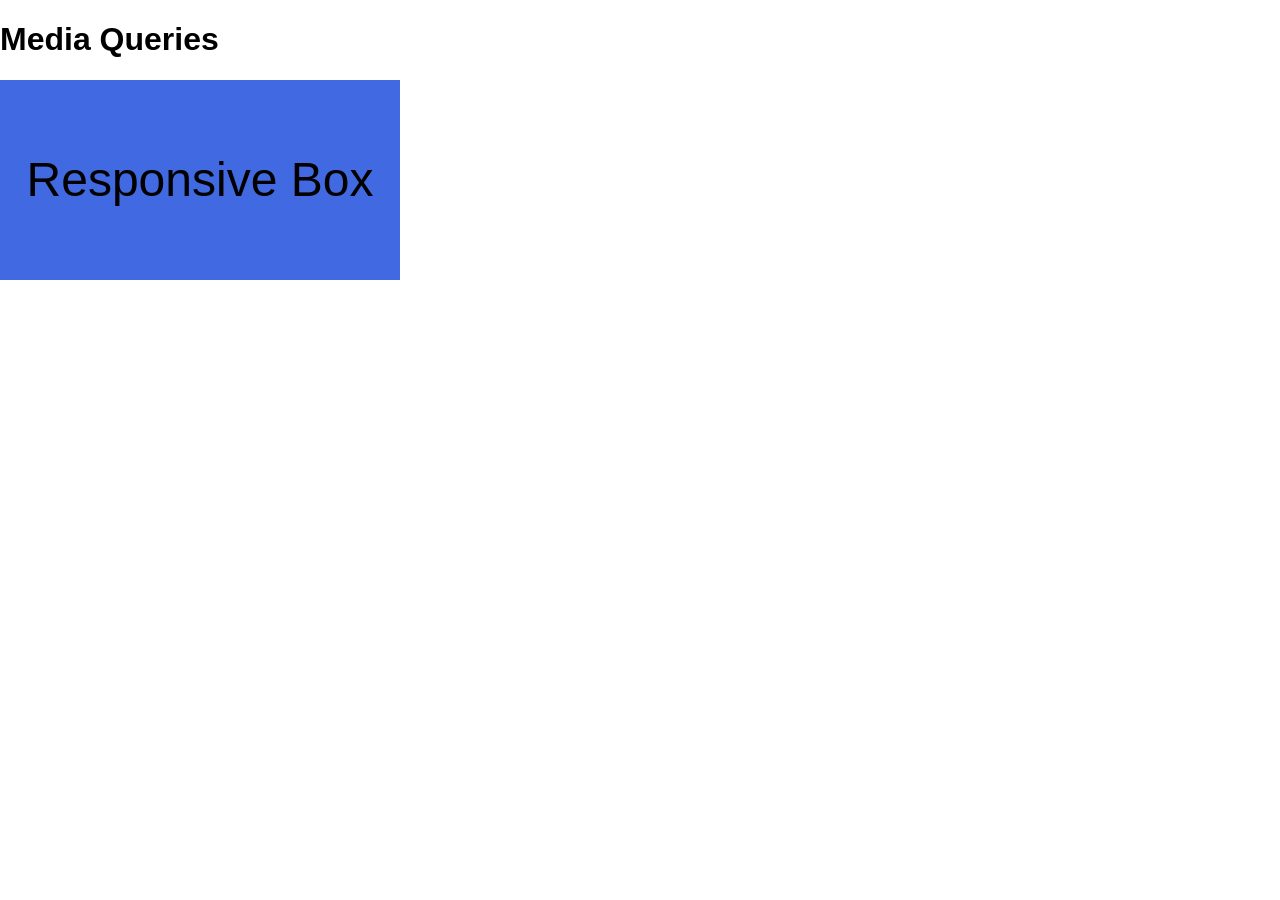
<file: CSS/CLASS-8/index.html>
<!DOCTYPE html>
<html lang="en">
  <head>
    <meta charset="UTF-8" />
    <meta name="viewport" content="width=device-width, initial-scale=1.0" />
    <title>Media Queries</title>
    <link rel="stylesheet" href="./style.css" />
  </head>
  <body>
    <h1>Media Queries</h1>
    <div class="box">Responsive Box</div>
  </body>
</html>
</file>
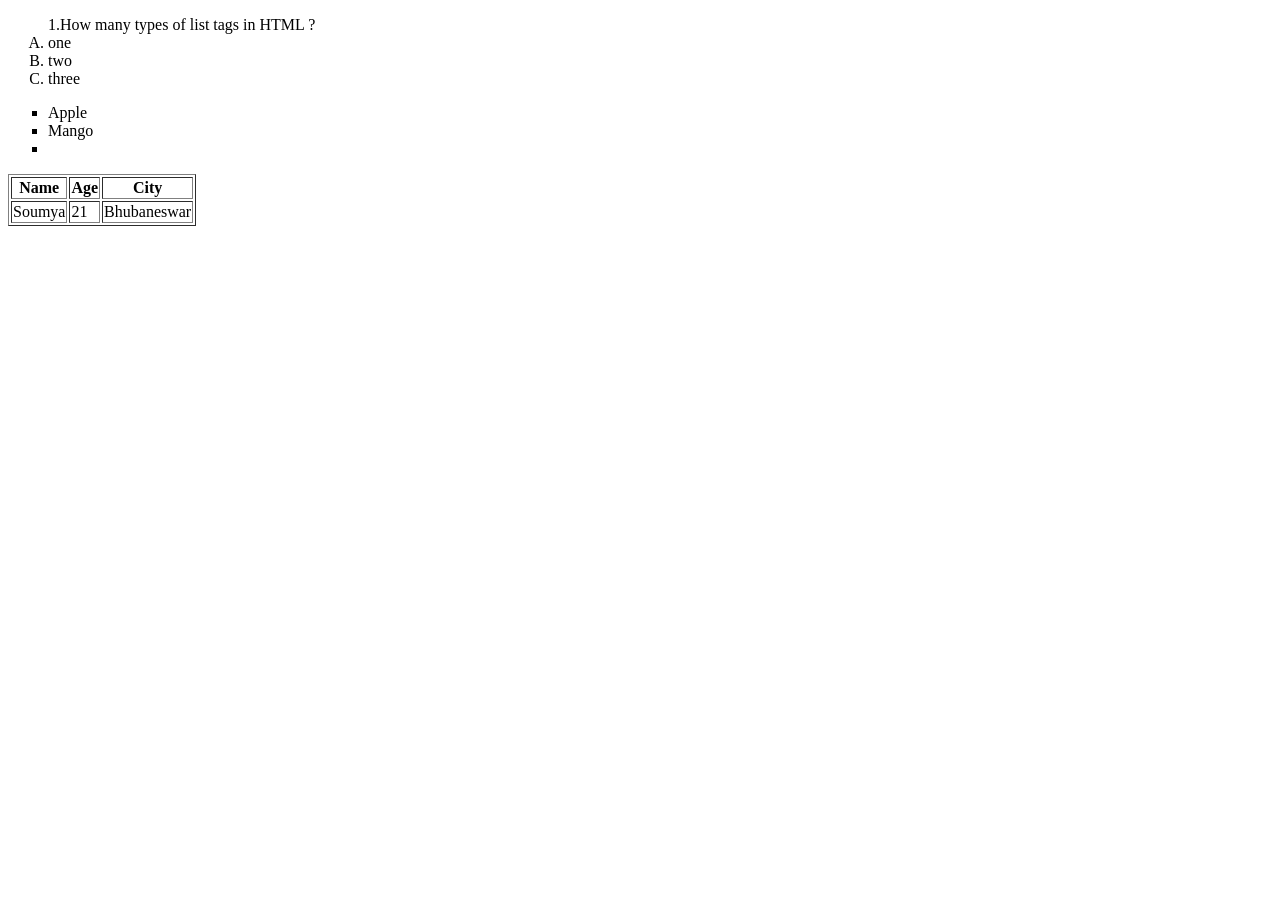
<file: HTML/CLASS-2/index.html>
<!DOCTYPE html>
<html lang="en">
<head>
    <meta charset="UTF-8">
    <meta name="viewport" content="width=device-width, initial-scale=1.0">
    <title>CLASS-=II</title>
</head>
<body>

    <ol type="A">
     1.How many types of list tags in HTML ?
        <li>one</li>
        <li>two</li>
        <li>three</li>  
    </ol>

    <ul type="square">
        <li>Apple</li>
        <li>Mango</li>
        <li></li>
    </ul>

    <table border="1px">
        <tr>
            <th>Name</th>
            <th>Age</th>
            <th>City</th>
        </tr>
        <tr>
            <td>Soumya</td>
            <td>21</td>
            <td>Bhubaneswar</td>
        </tr>
    </table>
    

    
</body>
</html>
</file>
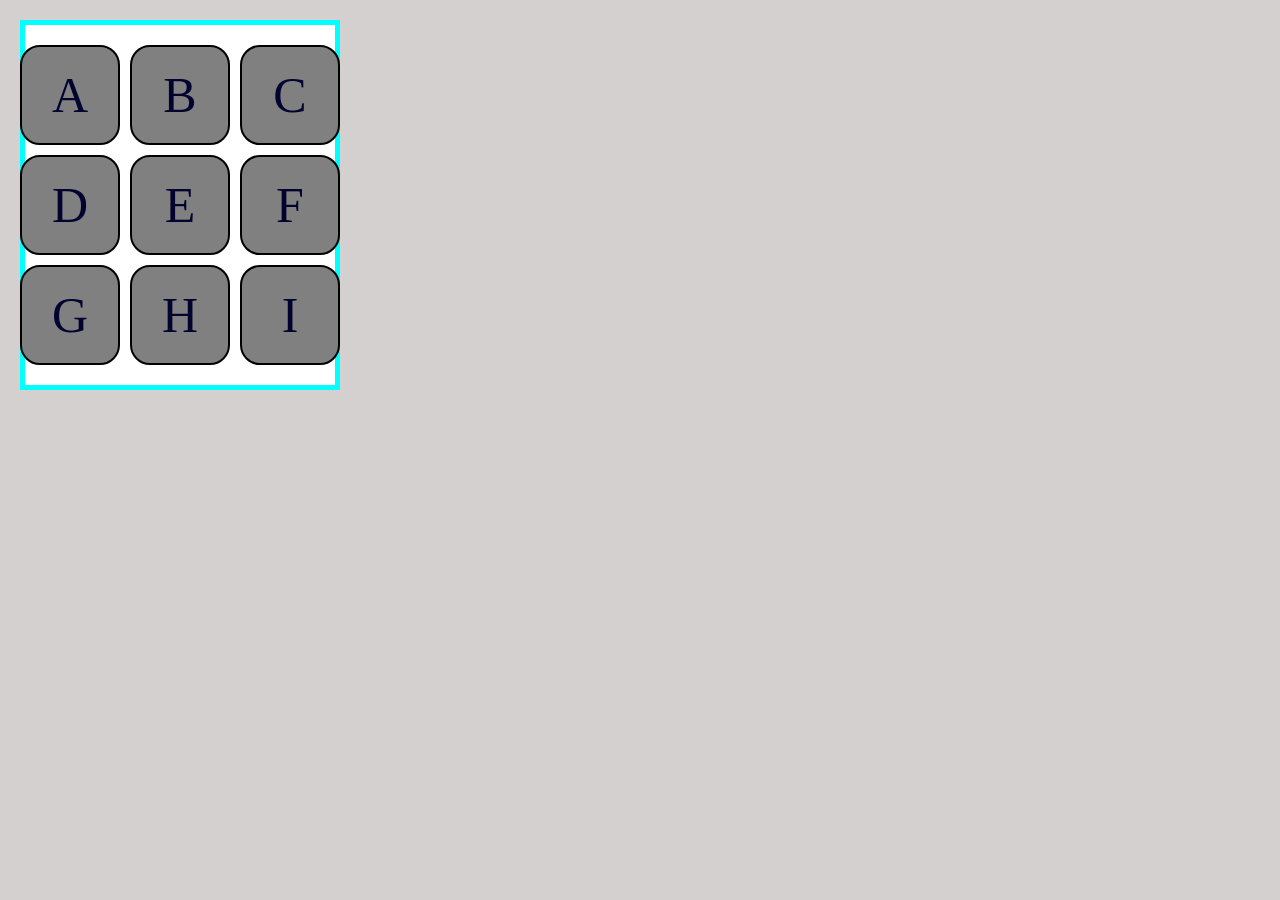
<file: CSS/CLASS-4/task/index.html>
<!DOCTYPE html>
<html lang="en">
<head>
    <meta charset="UTF-8">
    <meta name="viewport" content="width=device-width, initial-scale=1.0">
    <title>Document</title>
    <link rel="stylesheet" href="style.css"/>
</head>
<body>
    <div class="cont">
        <div class="box">A</div>
        <div class="box">B</div>
        <div class="box">C</div>
        <div class="box">D</div>
        <div class="box">E</div>
        <div class="box">F</div>
        <div class="box">G</div>
        <div class="box">H</div>
        <div class="box">I</div>

    </div>
    
    
</body>
</html>
</file>
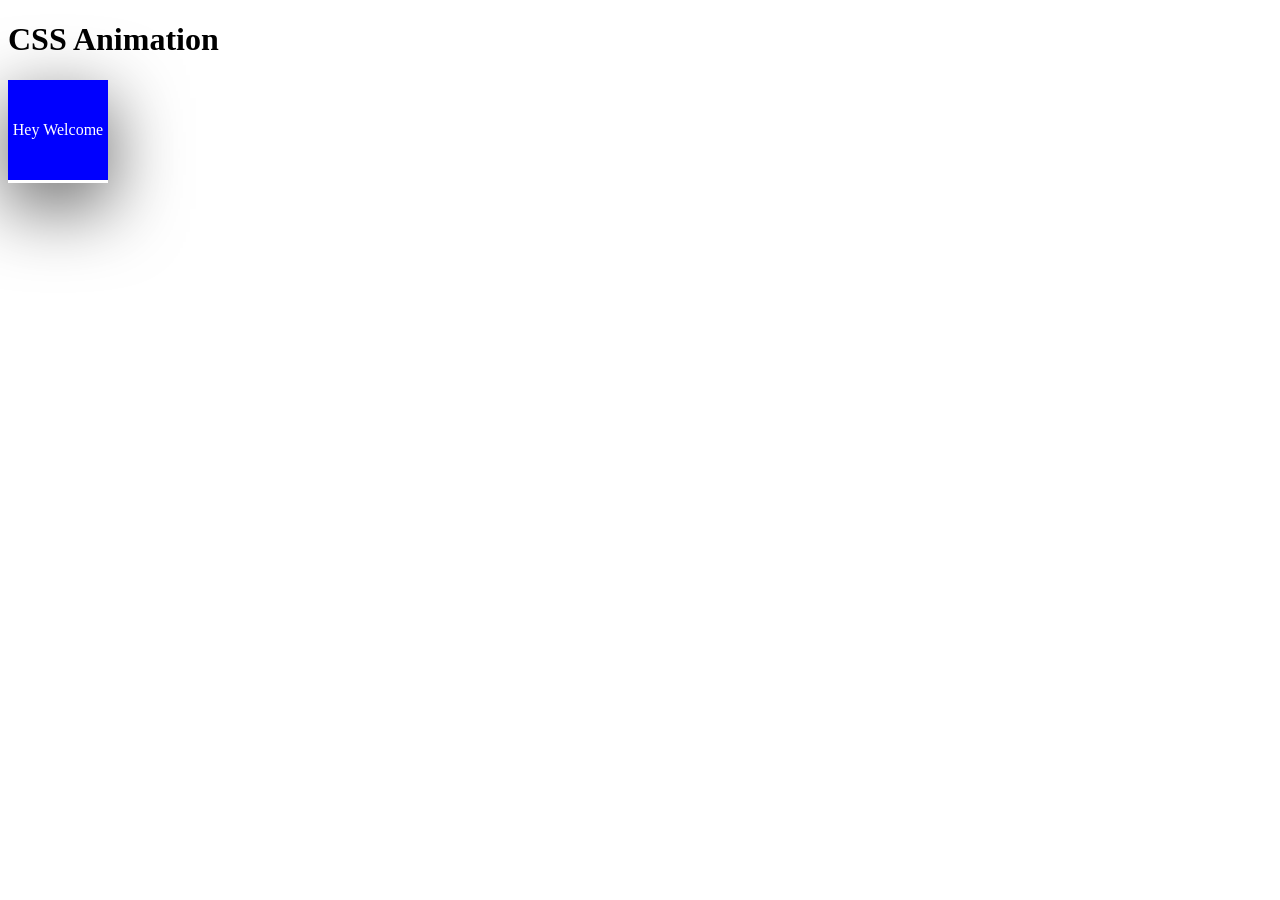
<file: CSS/CLASS-7/ANIMATION-1/index.html>
<!DOCTYPE html>
<html lang="en">
  <head>
    <meta charset="UTF-8" />
    <meta name="viewport" content="width=device-width, initial-scale=1.0" />
    <title>CSS Animation</title>
    <link rel="stylesheet" href="./style.css" />
  </head>
  <body>
    <h1>CSS Animation</h1>
    <div class="animated">Hey Welcome</div>
  </body>
</html>
</file>
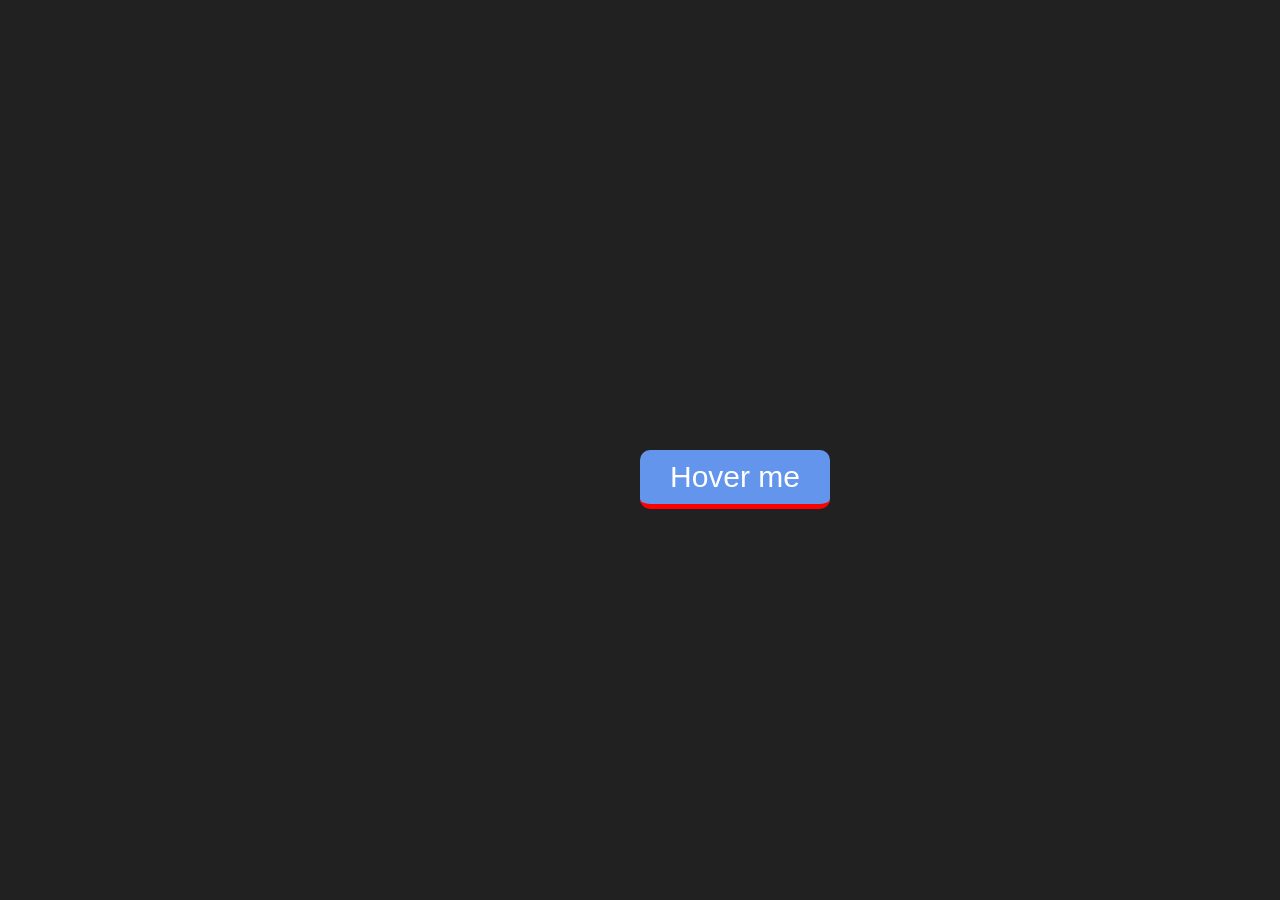
<file: CSS/CLASS-6/pseudo.html>
<!DOCTYPE html>
<html lang="en">
<head>
    <meta charset="UTF-8">
    <meta name="viewport" content="width=device-width, initial-scale=1.0">
    <title>pseudo class</title>
    <link rel="stylesheet" href="style.css">
</head>
<body>
    <div class="button_container">
        <button>Hover me</button>
    </div>
    
</body>
</html>
</file>
<file: CSS/CLASS-2/style.css>
*{
    margin: 0;
    padding: 0;
    box-sizing: border-box;
}

#container {
    background-color: #212121;
    border: solid yellow 5px;
    padding: 20px 10px;
}
.box{
    width: 100px;
    height: 100px;
    color: white;
    /* margin-left: 20px;
    margin-top: 20px; */
    margin: 20px 20px;
    border: 1px solid white;
    text-align: center;
    padding: 20px;
    box-shadow: 2px 3px 5px;
}

#red{
    background-color: red;
}
#green{
    background-color: green;
}
#blue{
    background-color: blue;
}
</file>
<file: CSS/CLASS-3/style.css>
* {
    margin: 0;
    padding: 0;
    box-sizing: border-box;
  }
  
  html {
    font-size: 16px;
  }
  
  h1 {
    /* font-size: 96px; */
    /* font-size: 2em; */
    /* font-size: 3rem; */
    font-size: 3rem;
  }
  
  .cont {
    width: 800px;
    background-color: #212121;
    border: 5px solid blue;
    display: flex;
    /* flex-direction: column; */
    /* flex-wrap: nowrap; */
    /* flex-wrap: wrap; */
    /* flex-wrap: wrap-reverse; */
    /* gap: 10px; */
    /* justify-content: center; */
    /* justify-content: flex-end; */
    /* justify-content: flex-start; */
    /* justify-content: space-evenly; */
    justify-content: center;
    align-items: center;
    
  }
  
  .box {
    font-size: 2rem;
    display: flex;
    justify-content: center;
    align-items: center;
    width: 100px;
    height: 100px;
    color: white;
    border: 1px solid white;
    padding: 10px 20px;
    /* text-align: center; */
  }
  
  /* #red {
    border-radius: 50%;
  } */
  
  /* #red {
    align-items: start;
    margin: 10px 20px;
  } */
  
   /* #red {
    order: 4;

  }
  
  #blue {
    order: 3;
  }  */
  
  /* #yellow {
    order: 2;
  }
  
  #green {
    order: 1;
  } */
</file>
<file: CSS/CLASS-4/style.css>
* {
    margin: 0;
    padding: 0;
    box-sizing: border-box;
  }
  
  body {
    background-color: #212121;
    color: #fff;
  }
  
  .box {
    width: 100px;
    height: 100px;
    border: 1px solid white;
    display: flex;
    justify-content: center;
    align-items: center;
    
  }
  
  /* .container {
    display: grid;
    grid-template-columns: 100px 100px;
    grid-template-rows: 100px 100px;
  } */
  
  /* .container {
    width: 500px;
    display: grid;
    grid-template-columns: repeat(2, 1fr);
    grid-template-rows: repeat(2, 1fr);
  } */
  
  .container {
    display: grid;
    grid-template-columns: repeat(2, 100px);
    grid-template-rows: repeat(2, 100px);
  }
  
  #green {
    background-color: green;
    grid-area: 1/1/2/2;
    /* grid-column: 1 / span 2; */
    /* grid-column-start: 2; */
    grid-row-start: 2;
  }
</file>
<file: CSS/CLASS-5/style.css>
*{
    margin: 0;
    padding: 0;
    box-sizing: border-box;
}
html{
    font-size: 16px;
}
body{
    background-color: #212121;
    color: white;
}
.container{
    max-width: 1200px;
    border: 3px solid white;
}
.box{
    width: 100px;
    height: 100px;
    border: solid 2px white;
}
#static{
    background-color: red;
    position: static;

}
#relative{
    background-color: blue;
    position: relative;
    left: 100px;
}
#absolute{
    background-color: green;
    position: absolute;
    left: 200px;
    top: 50px;
}
#fixed{
    background-color: yellow;
    position: fixed;
    width: 1000px;
    top: 0;
    height: 50px;
}
.childbox{
    width: 100px;
    height: 100px;
    border: solid 2px white;
    position: relative;
}
#box1{
    background-color: aqua;
    position: absolute;
    z-index: 3;
}
#box2{
    background-color: blueviolet;
    position: absolute;
    z-index: 4;
}
#box3{
    background-color: chartreuse;
    position: absolute;
    z-index: 1;
}
</file>
<file: CSS/CLASS-8/style.css>
body {
    font-family: Arial, Helvetica, sans-serif;
    margin: 0;
    padding: 0;
  }
  
  .box {
    display: flex;
    justify-content: center;
    align-items: center;
    width: 400px;
    height: 200px;
    background-color: lightblue;
  }
  
  @media (max-width: 600px) {
    .box {
      background-color: green;
      font-size: 2em;
    }
  }
  
  @media (min-width: 601px) {
    .box {
      background-color: royalblue;
      font-size: 3em;
    }
  }
</file>
<file: CSS/CLASS-4/task/style.css>
*{
    padding: 0;
    margin: 0;
    box-sizing: border-box;
    
}
.cont{
    background-color: white;
    border: 5px solid aqua;
    display: flex;
    display: grid;
    grid-template-columns: 100px 100px 100px;
    gap: 10px;
    padding: 20px 30px;
    width: 25%;
    height: 25%;
    justify-content: center;
    align-items: center;
    flex-wrap: wrap;
    margin: 20px 20px;
}
.box{
    background-color: gray;
    color:rgb(2, 2, 47);
    height: 100px;
    width: 100px;
    border: black solid 2px;
    border-radius: 20px;
    display: flex;
    justify-content: center;
    font-size: 50px;
    align-items: center;
    flex-wrap:nowrap;
    
}

body{
    background-color: rgb(212, 208, 208)
}
</file>
<file: CSS/CLASS-7/ANIMATION-1/style.css>
.animated {
    display: flex;
    justify-content: center;
    align-items: center;
    color: white;
    width: 100px;
    height: 100px;
    background-color: blue;
    position: absolute;
    border-bottom: 3px solid white;
    box-shadow: rgba(0, 0, 0, 0.56) 0px 22px 70px 4px;
    animation: boxAnimation 5s infinite;
  }
  
  @keyframes boxAnimation {
    0% {
      left: 0px;
      transform: rotate(0deg);
      opacity: 0;
    }
  
    25% {
      opacity: 1;
    }
  
    50% {
      left: calc(100%-100px);
      transform: rotate(180deg);
      opacity: 1;
    }
  
    75% {
      opacity: 1;
    }
    100% {
      left: 0;
      transform: rotate(360deg);
      opacity: 0;
    }
  }
</file>
<file: CSS/CLASS-6/style.css>
*{
    margin: 0;
    padding: 0;
    box-sizing: border-box;
}
body{
    background-color: #212121;
    height: 100vh;
}
.button_container{
    display: flex;
    justify-content: center;
    align-items: center;
    position: absolute;
    top: 50%;
    left: 50%;
    transform: translate(-50% -50%);
}
button{
    padding: 10px 30px;
    font-size: 30px;
    background-color: cornflowerblue;
    color: white;
    border-radius: 10px;
    border: none;
    border-bottom: 5px solid red;
    transition: 2s ease-in-out;
}
button:hover{
    background-color: red;
    transform: scale(1.5);
    cursor: pointer;
    transform: rotate(180deg);
    
}
</file>
